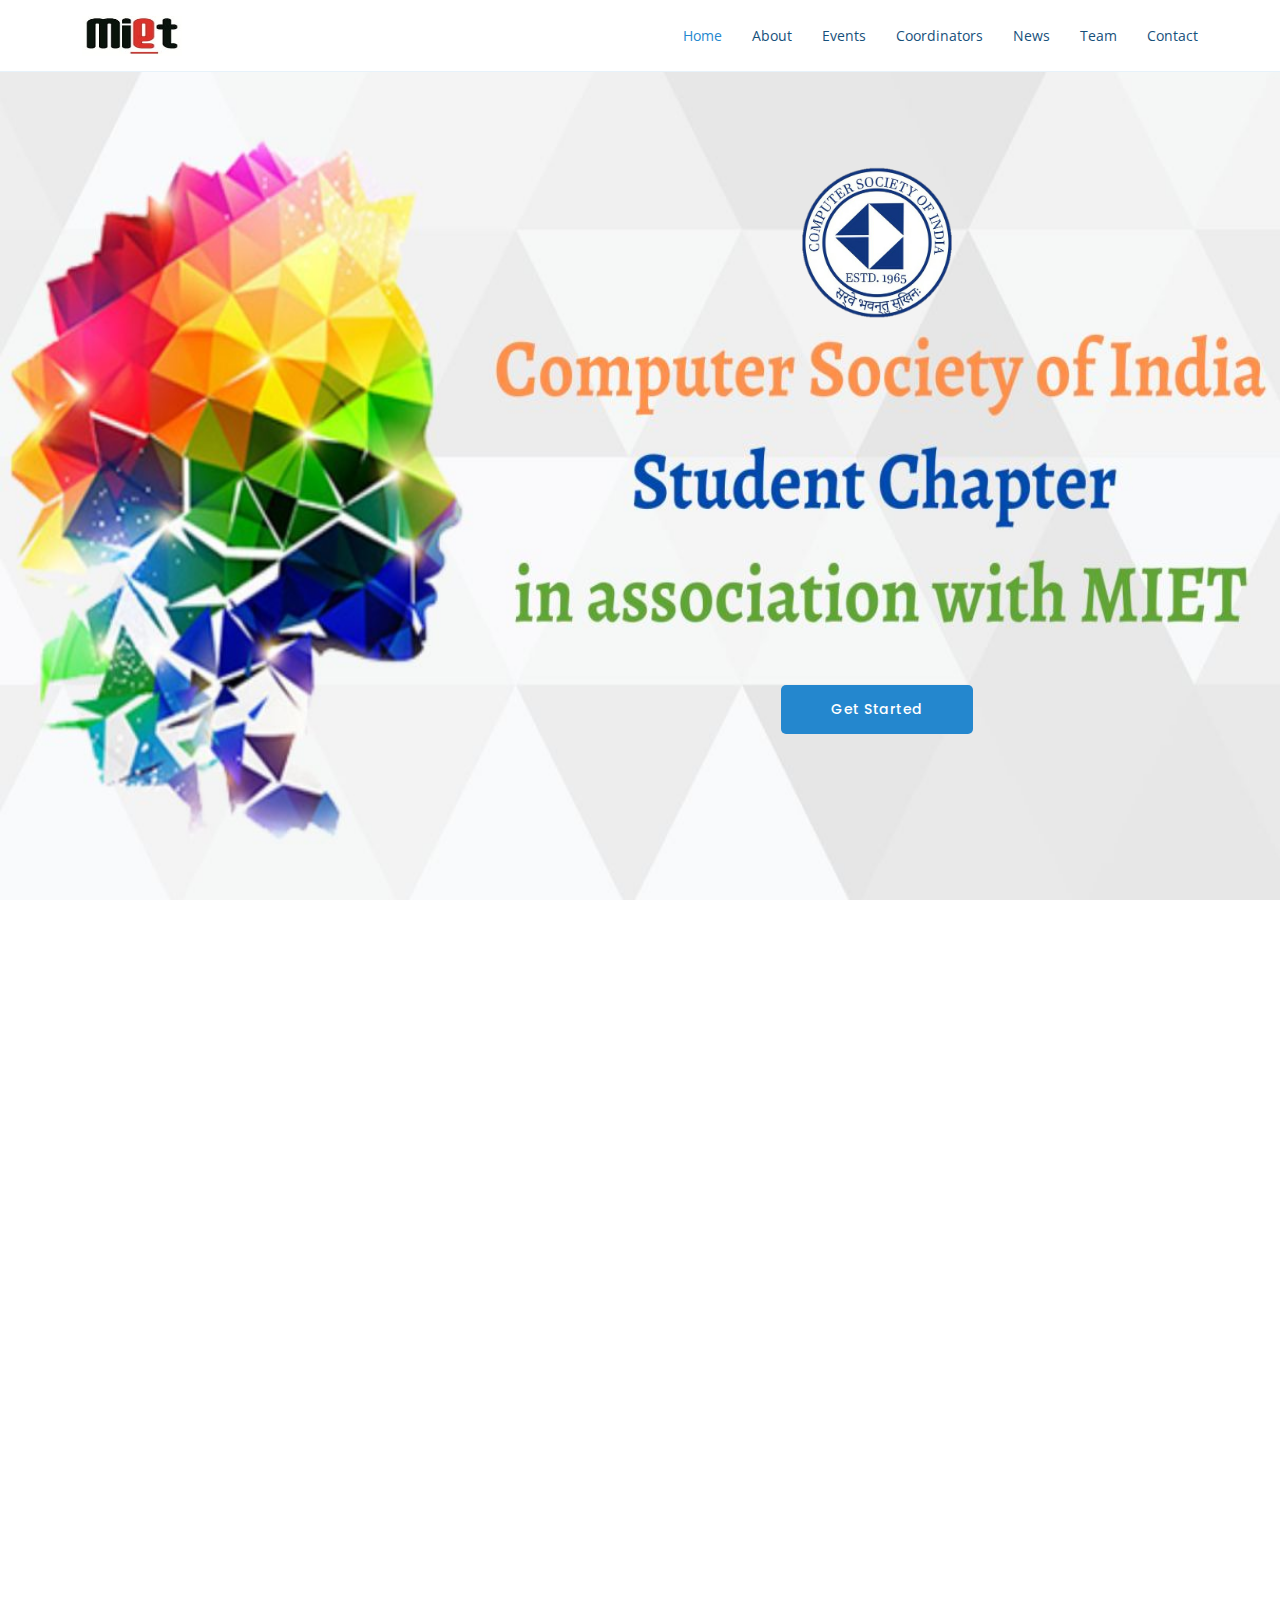
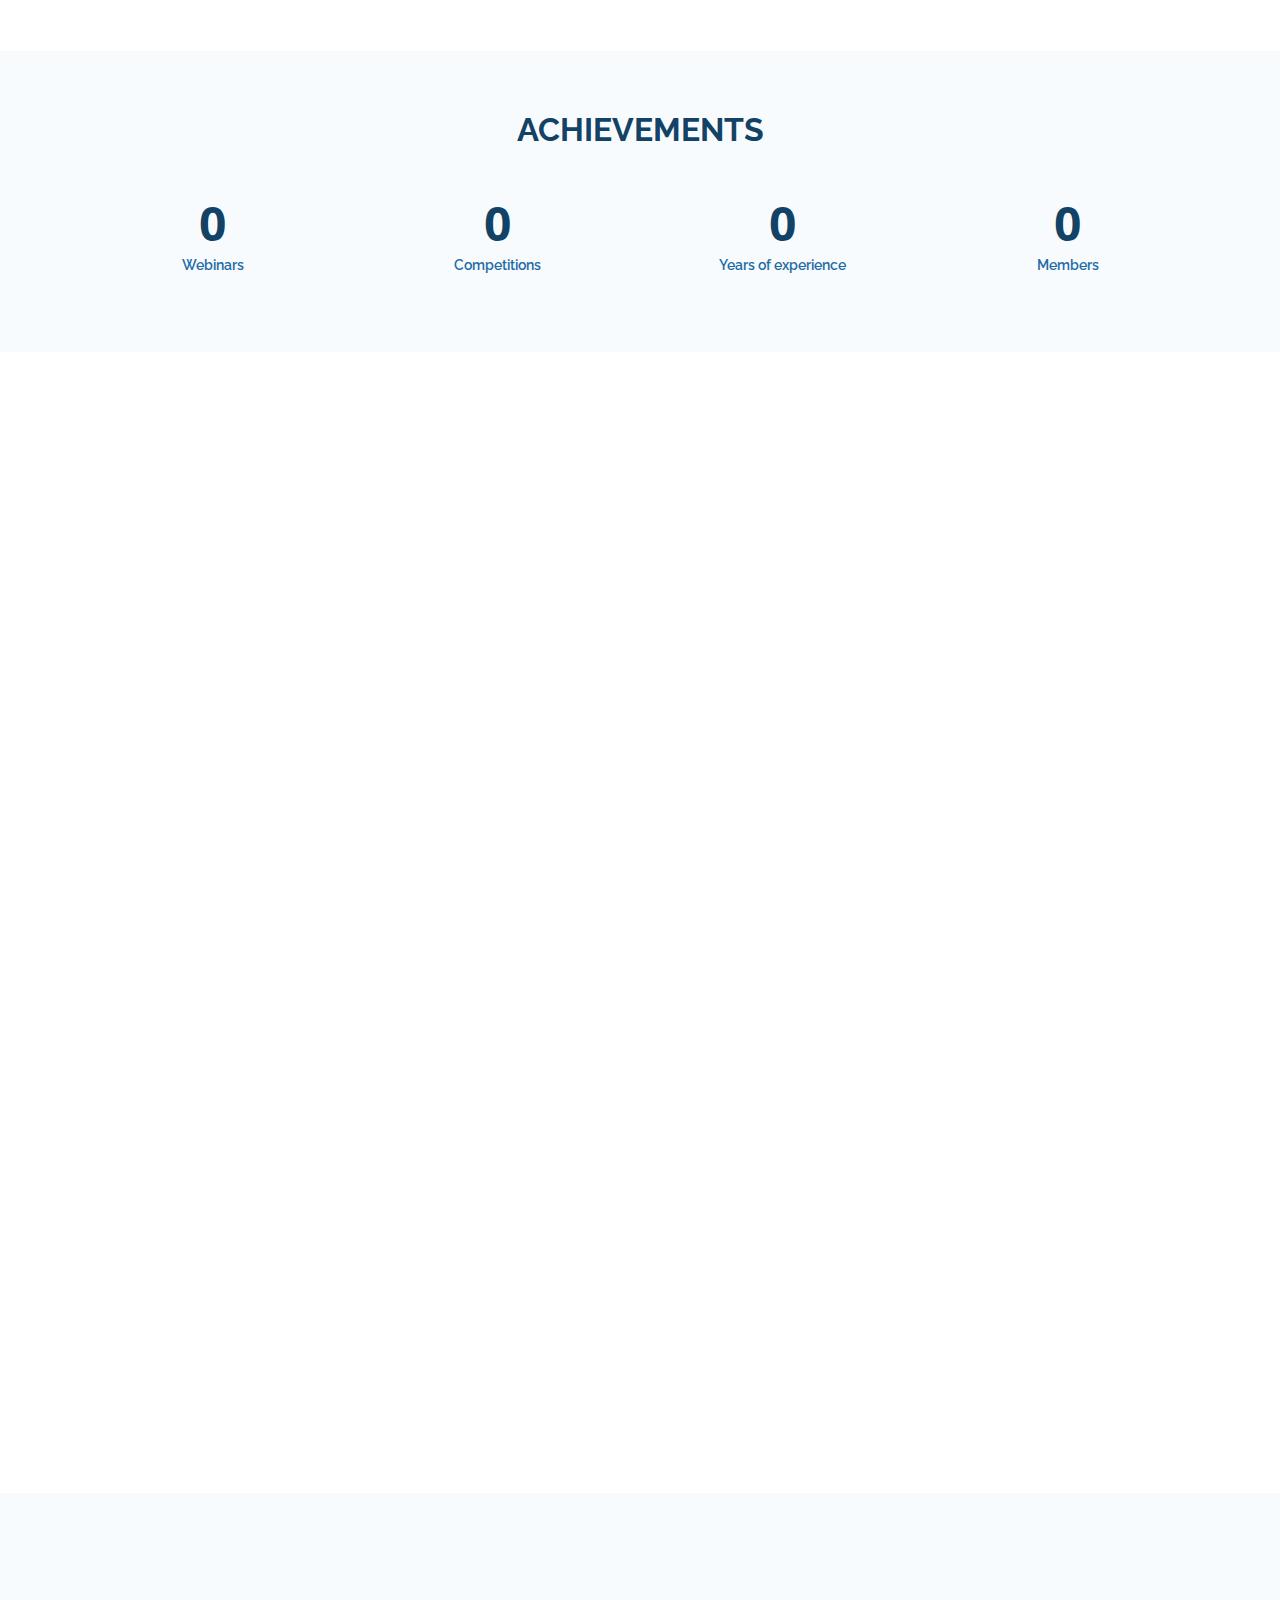
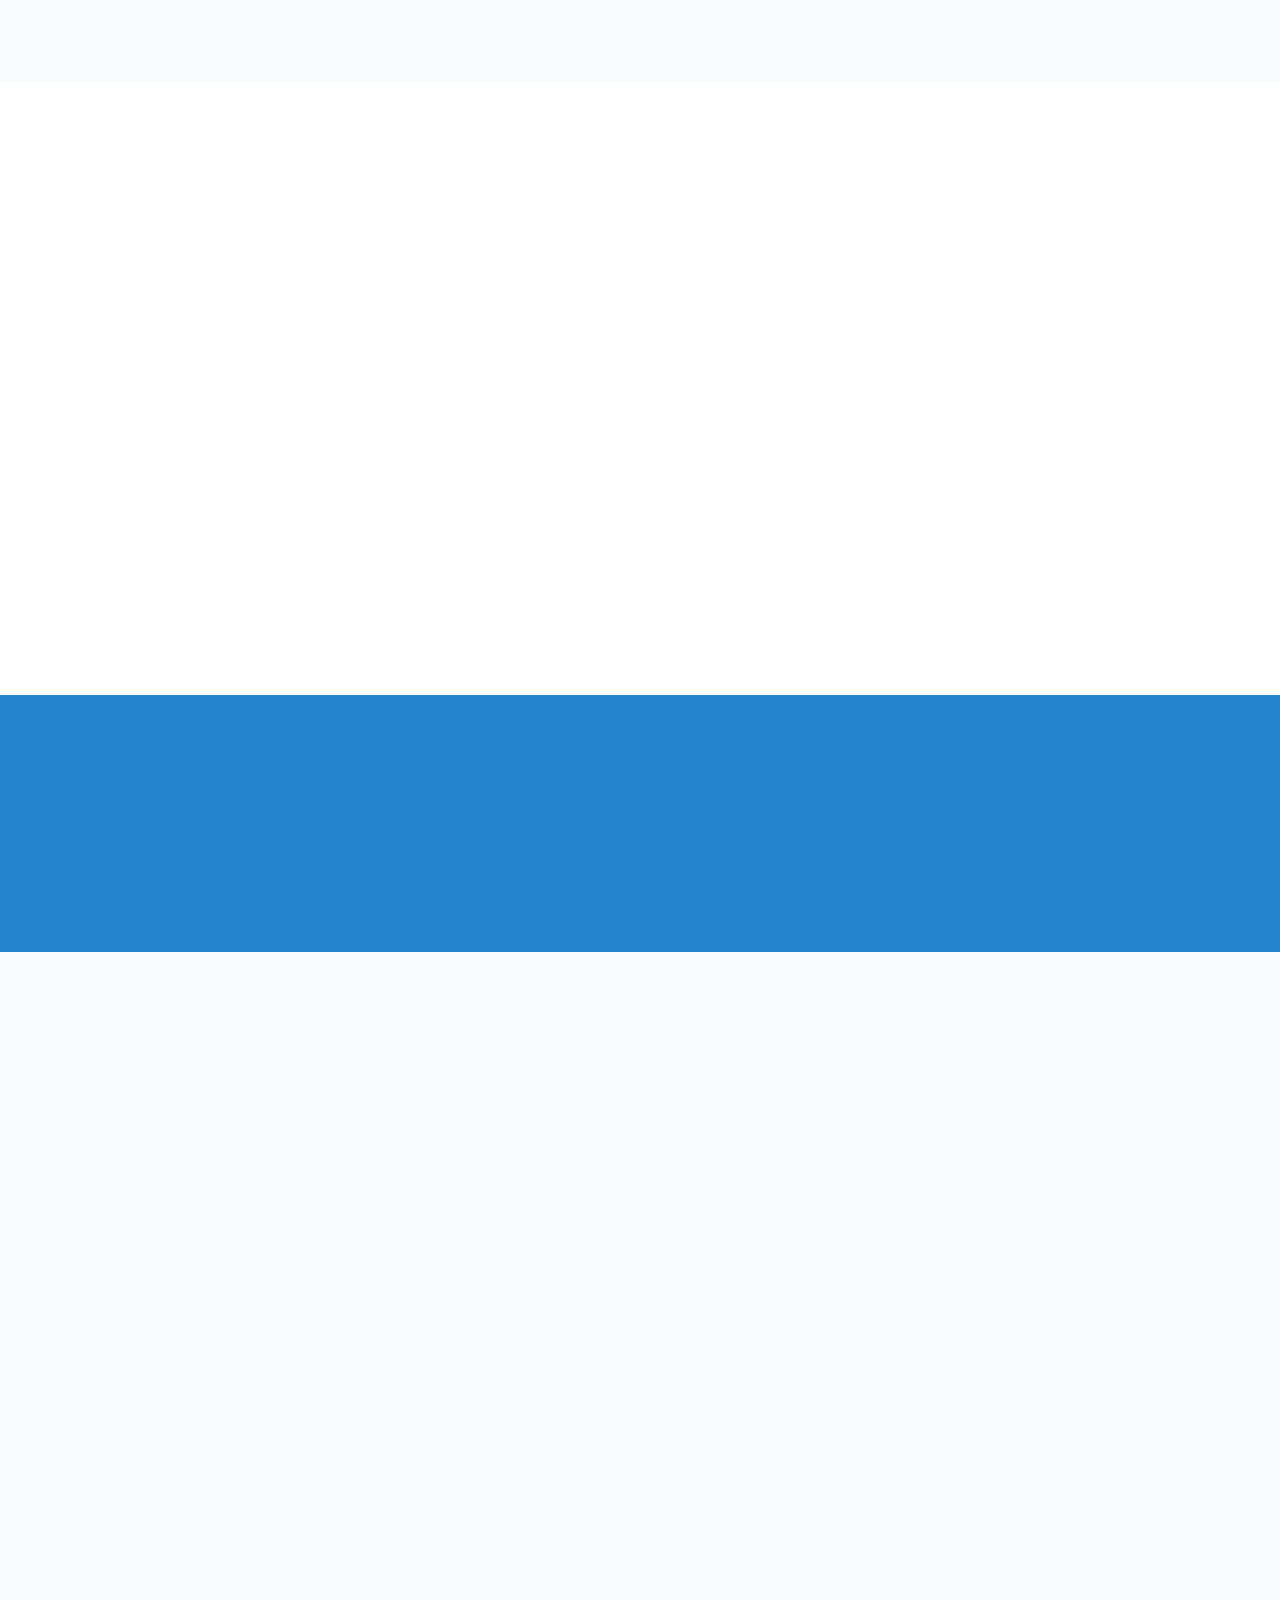
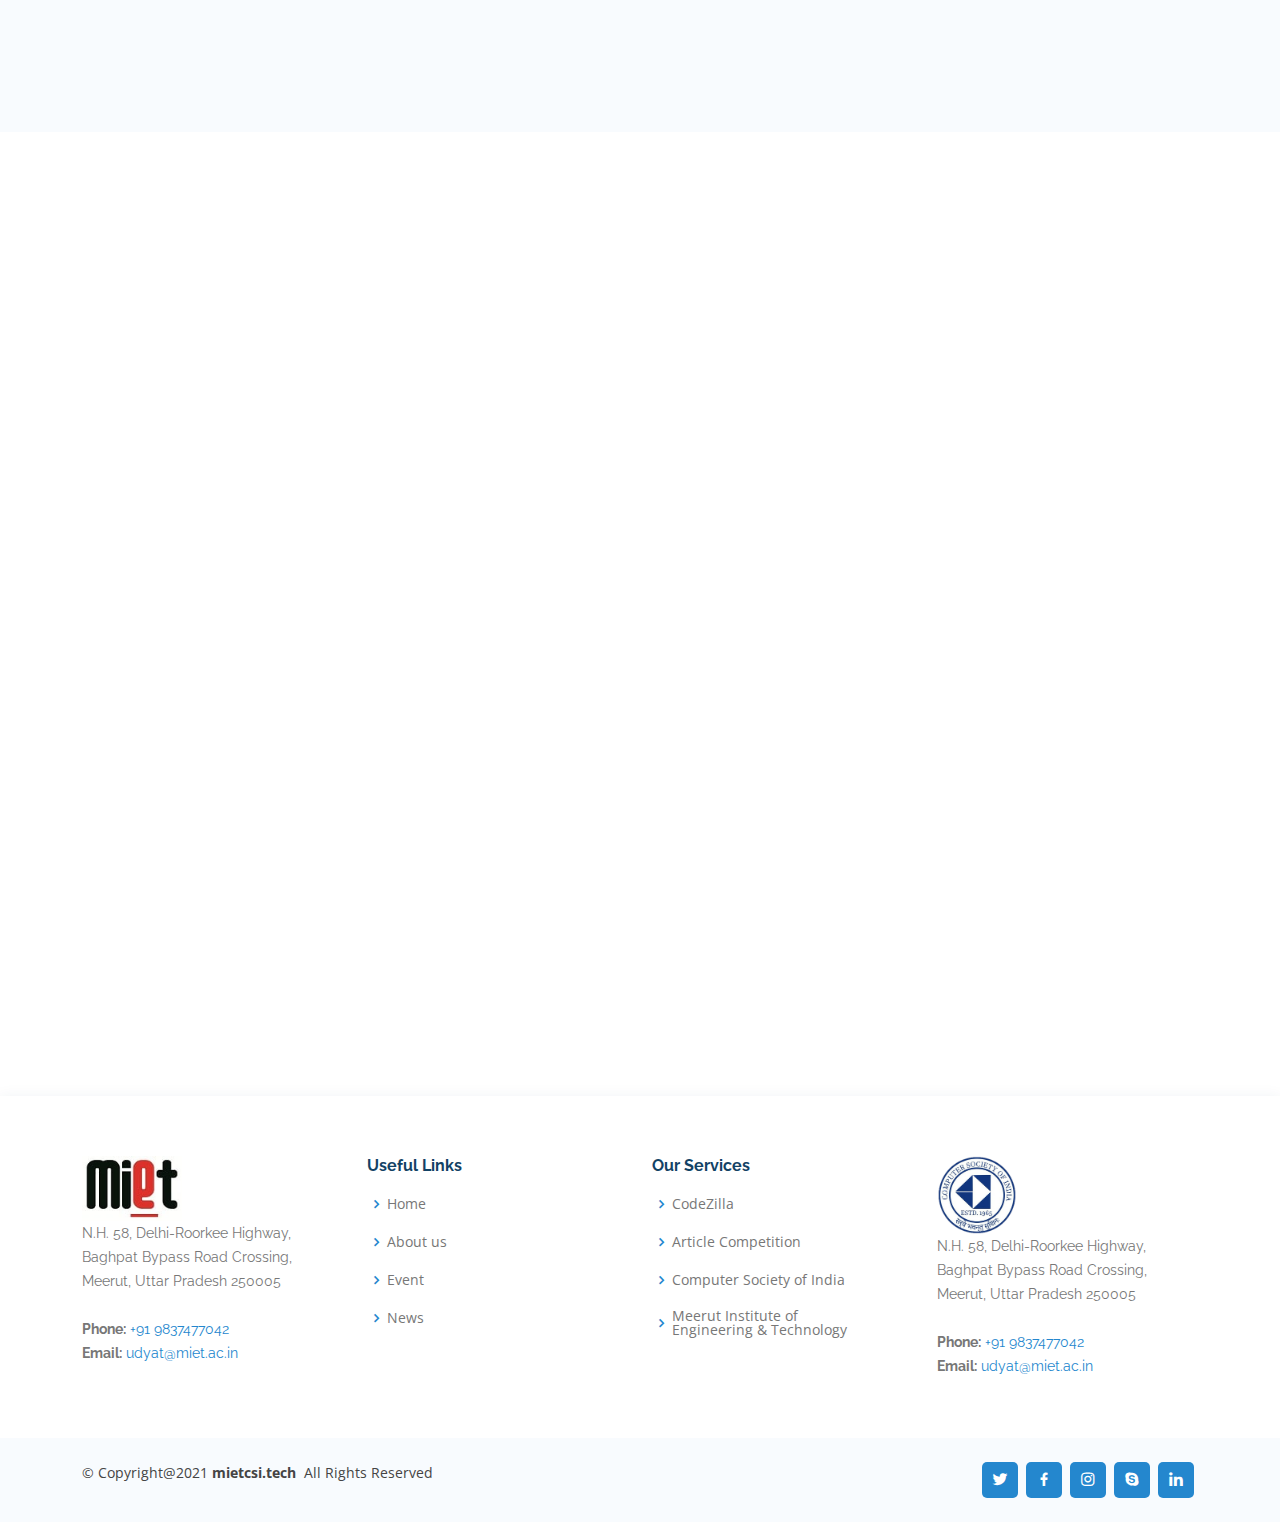
<file: index.html>
<!DOCTYPE html>
<html lang="en">

<head>
  <meta charset="utf-8">
  <meta content="width=device-width, initial-scale=1.0" name="viewport">

  <title>MIET CSI</title>
  <meta content="" name="description">
  <meta content="" name="keywords">

  <!-- Favicons -->
  <link href="assets/img/miet_logo.jpg" rel="icon">
  <link href="assets/img/apple-touch-icon.png" rel="apple-touch-icon">

  <!-- Google Fonts -->
  <link
    href="https://fonts.googleapis.com/css?family=Open+Sans:300,300i,400,400i,600,600i,700,700i|Raleway:300,300i,400,400i,500,500i,600,600i,700,700i|Poppins:300,300i,400,400i,500,500i,600,600i,700,700i"
    rel="stylesheet">

  <!-- Vendor CSS Files -->
  <link href="assets/vendor/aos/aos.css" rel="stylesheet">
  <link href="assets/vendor/bootstrap/css/bootstrap.min.css" rel="stylesheet">
  <link href="assets/vendor/bootstrap-icons/bootstrap-icons.css" rel="stylesheet">
  <link href="assets/vendor/boxicons/css/boxicons.min.css" rel="stylesheet">
  <link href="assets/vendor/glightbox/css/glightbox.min.css" rel="stylesheet">
  <link href="assets/vendor/remixicon/remixicon.css" rel="stylesheet">
  <link href="assets/vendor/swiper/swiper-bundle.min.css" rel="stylesheet">

  <!-- Template Main CSS File -->
  <link href="assets/css/style.css" rel="stylesheet">

  <!-- =======================================================
  * Template Name: OnePage - v4.3.0
  * Template URL: https://bootstrapmade.com/onepage-multipurpose-bootstrap-template/
  * Author: BootstrapMade.com
  * License: https://bootstrapmade.com/license/
  ======================================================== -->
</head>

<body>

  <!-- ======= Header ======= -->
  <header id="header" class="fixed-top">
    <div class="container d-flex align-items-center justify-content-between">

      <!--h1 class="logo"><a href="index.html">OnePage</a></h1-->
      <!-- Uncomment below if you prefer to use an image logo -->
      <a href="index.html" class="logo"><img src="assets/img/miet_logo.jpg" alt="" style="width:100px;"
          class="img-fluid"></a>

      <nav id="navbar" class="navbar">
        <ul>
          <li><a class="nav-link scrollto active" href="#hero">Home</a></li>
          <li><a class="nav-link scrollto" href="#about">About</a></li>
          <li><a class="nav-link scrollto" href="#Events">Events</a></li>
          <li><a class="nav-link scrollto o" href="#testimonials">Coordinators</a></li>
          <li><a class="nav-link scrollto" href="#cta">News</a></li>
          <li><a class="nav-link scrollto" href="#team">Team</a></li>
          <!--li class="dropdown"><a href="#"><span>Drop Down</span> <i class="bi bi-chevron-down"></i></a>
            <ul>
              <li><a href="#">Drop Down 1</a></li>
              <li class="dropdown"><a href="#"><span>Deep Drop Down</span> <i class="bi bi-chevron-right"></i></a>
                <ul>
                  <li><a href="#">Deep Drop Down 1</a></li>
                  <li><a href="#">Deep Drop Down 2</a></li>
                  <li><a href="#">Deep Drop Down 3</a></li>
                  <li><a href="#">Deep Drop Down 4</a></li>
                  <li><a href="#">Deep Drop Down 5</a></li>
                </ul>
              </li>
              <li><a href="#">Drop Down 2</a></li>
              <li><a href="#">Drop Down 3</a></li>
              <li><a href="#">Drop Down 4</a></li>
            </ul>
          </li-->
          <li><a class="nav-link scrollto" href="#contact">Contact</a></li>
          <!--li><a class="getstarted scrollto" href="#about">Get Started</a></li-->
        </ul>
        <i class="bi bi-list mobile-nav-toggle"></i>
      </nav><!-- .navbar -->

    </div>
  </header><!-- End Header -->

  <!-- ======= Hero Section ======= -->
  <section id="hero" class="d-flex align-items-center">
    <div class="container position-relative" data-aos="fade-up" data-aos-delay="100"
      style="padding-top:1.5rem;margin-left:37%;">
      <div class="row justify-content-center">
        <div class="col-xl-7 col-lg-9 text-center">
          <img id="banner-img" src="assets/img/csi.png" class="img-fluid" alt="">
          <br><br><br><br><br><br><br><br><br><br><br><br><br><br><br>
          <!--h1>Computer Society of India<br> in Assocation with MIET</h1>
          <h2>Innovation is Our Tradition ...</h2-->
        </div>
      </div>
      <div class="text-center">
        <a href="#about" class="btn-get-started scrollto">Get Started</a><br><br>
      </div>

      <!--div class="row icon-boxes">
        <div class="col-md-6 col-lg-3 d-flex align-items-stretch mb-5 mb-lg-0" data-aos="zoom-in" data-aos-delay="200">
          <div class="icon-box">
            <div class="icon"><i class="ri-stack-line"></i></div>
            <h4 class="title"><a href="">Lorem Ipsum</a></h4>
            <p class="description">Voluptatum deleniti atque corrupti quos dolores et quas molestias excepturi</p>
          </div>
        </div>

        <div class="col-md-6 col-lg-3 d-flex align-items-stretch mb-5 mb-lg-0" data-aos="zoom-in" data-aos-delay="300">
          <div class="icon-box">
            <div class="icon"><i class="ri-palette-line"></i></div>
            <h4 class="title"><a href="">Sed ut perspiciatis</a></h4>
            <p class="description">Duis aute irure dolor in reprehenderit in voluptate velit esse cillum dolore</p>
          </div>
        </div>

        <div class="col-md-6 col-lg-3 d-flex align-items-stretch mb-5 mb-lg-0" data-aos="zoom-in" data-aos-delay="400">
          <div class="icon-box">
            <div class="icon"><i class="ri-command-line"></i></div>
            <h4 class="title"><a href="">Magni Dolores</a></h4>
            <p class="description">Excepteur sint occaecat cupidatat non proident, sunt in culpa qui officia</p>
          </div>
        </div>

        <div class="col-md-6 col-lg-3 d-flex align-items-stretch mb-5 mb-lg-0" data-aos="zoom-in" data-aos-delay="500">
          <div class="icon-box">
            <div class="icon"><i class="ri-fingerprint-line"></i></div>
            <h4 class="title"><a href="">Nemo Enim</a></h4>
            <p class="description">At vero eos et accusamus et iusto odio dignissimos ducimus qui blanditiis</p>
          </div>
        </div>

      </div-->
    </div>
  </section><!-- End Hero -->





  <main id="main">

    <!-- ======= About Section ======= -->
    <section id="about" class="about">
      <div class="container" data-aos="fade-up">

        <div class="section-title">
          <h2>About Us</h2>
          <!--p>Magnam dolores commodi suscipit. Necessitatibus eius consequatur ex aliquid fuga eum quidem. </p-->
        </div>

        <!--div class="row content">
          <div class="col-lg-6">
            <p>
              Lorem ipsum dolor sit amet, consectetur adipiscing elit, sed do eiusmod tempor incididunt ut labore et dolore
              magna aliqua.
            </p>
            <ul>
              <li><i class="ri-check-double-line"></i> Ullamco laboris nisi ut aliquip ex ea commodo consequat</li>
              <li><i class="ri-check-double-line"></i> Duis aute irure dolor in reprehenderit in voluptate velit</li>
              <li><i class="ri-check-double-line"></i> Ullamco laboris nisi ut aliquip ex ea commodo consequat</li>
            </ul>
          </div>
          <div class="col-lg-6 pt-4 pt-lg-0">
            <p>
              Ullamco laboris nisi ut aliquip ex ea commodo consequat. Duis aute irure dolor in reprehenderit in voluptate
              velit esse cillum dolore eu fugiat nulla pariatur. Excepteur sint occaecat cupidatat non proident, sunt in
              culpa qui officia deserunt mollit anim id est laborum.
            </p>
            <a href="#" class="btn-learn-more">Learn More</a>
          </div>
        </div-->

        <div class="container" data-aos="fade-up">

          <div class="row">

            <div class="col-lg-6 align-self-baseline" data-aos="fade-right" data-aos-delay="100">
              <img src="assets/img/miet.jpg" class="img-fluid" alt="">
            </div>

            <div class="col-lg-6 pt-3 pt-lg-0 content" data-aos="fade-left" data-aos-delay="100">
              <h3><u>Meerut Institute of Engineering and Technology</u></h3>
              <p style="text-align:justify; font-size:1.2rem;">
                MIET, located in the National Capital Region, is one of the oldest self-financed Engineering
                Institutions in Uttar Pradesh
                and also one of the best Skill Enhancement Training centers. MIET is declared a STAR PERFORMER
                (an Academic Excellence Award by UPTU). Like a true leader, it has taken several initiatives in the
                field of technical
                education that are being followed by other Institutions across the state now. MIET has an intensive
                academic environment
                aimed at bringing out the best out of the students. It lays claim to the finest faculty in the region,
                offers the best
                laboratory infrastructure, excellent hostels, mess facilities and promotes several extra- curricular
                activities. It also
                has a well stocked library in the state with over 96,000 volumes and subscribes to a number of National
                and International
                journals.
              </p>
            </div>

          </div>

        </div>

      </div>
    </section><!-- End About Section -->

    <!-- ======= Counts Section ======= -->
    <section id="counts" class="counts section-bg">
      <div class="container">
        <div class="section-title">
          <h2>Achievements</h2>
          <!--p>Magnam dolores commodi suscipit. Necessitatibus eius consequatur ex aliquid fuga eum quidem. </p-->
        </div>

        <div class="row justify-content-end">

          <div class="col-lg-3 col-md-5 col-6 d-md-flex align-items-md-stretch">
            <div class="count-box">
              <span data-purecounter-start="0" data-purecounter-end="4" data-purecounter-duration="2"
                class="purecounter"></span>
              <p>Webinars</p>
            </div>
          </div>

          <div class="col-lg-3 col-md-5 col-6 d-md-flex align-items-md-stretch">
            <div class="count-box">
              <span data-purecounter-start="0" data-purecounter-end="2" data-purecounter-duration="2"
                class="purecounter"></span>
              <p>Competitions</p>
            </div>
          </div>

          <div class="col-lg-3 col-md-5 col-6 d-md-flex align-items-md-stretch">
            <div class="count-box">
              <span data-purecounter-start="0" data-purecounter-end="1" data-purecounter-duration="2"
                class="purecounter"></span>
              <p>Years of experience</p>
            </div>
          </div>

          <div class="col-lg-3 col-md-5 col-6 d-md-flex align-items-md-stretch">
            <div class="count-box">
              <span data-purecounter-start="0" data-purecounter-end="90" data-purecounter-duration="2"
                class="purecounter"></span>
              <p>Members</p>
            </div>
          </div>

        </div>

      </div>
    </section><!-- End Counts Section -->

    <!-- ======= About Video Section ======= -->
    <section id="Events" class="about-video">
      <div class="container" data-aos="fade-up">

        <div class="section-title">
          <h2>Events</h2>
          <!--p>Magnam dolores commodi suscipit. Necessitatibus eius consequatur ex aliquid fuga eum quidem. </p-->
        </div>
        <div class="container" data-aos="fade-up">
          <!--  CodeZilla -->
          <div class="row">
            <div class="col-lg-6 align-self-baseline" data-aos="fade-right" data-aos-delay="100">
              <a href="codezilla.html"><img src="assets/img/codezilla-banner.png" class="img-fluid"
                  style="height:25rem; width:40rem;	" alt=""></a>
            </div>
            <div class="col-lg-6 pt-3 pt-lg-0 content" data-aos="fade-left" data-aos-delay="100">
              <h3><u><a href="codezilla.html">CODEZILLA</a></u></h3>
              <p style="text-align:justify; font-size:1.2rem;">
                One of the felicitous and most promising coding event to level up your coding skills that is organized
                by the Udyat MIET is brought to you on date 21 September 2021. In this event, Individual participations
                are allowed. Three questions having elevating levels easy, medium and hard respectively are
                presented to enhance the potential and problem solving ability of the coders. Along with a rich
                experience of coding platform and rise in the potential of problem solving ability, all the
                participants are rewarded with participation certificate and the top performers are
                awarded with special internships. Duration of the competition is 90 minutes to define the best of
                capability of the coder.
              </p>
            </div>
          </div>
          <br>
          <hr><br>
          <!--  Article Competition -->

          <div class="row">
            <div class="col-lg-6 pt-3 pt-lg-0 content" data-aos="fade-right" data-aos-delay="100">
              <h3><u>NATIONAL LEVEL ARTICLE COMPETITION</u></h3>
              <p style="text-align:justify; font-size:1.2rem;">
                National level article competition on advances in computer science, computational intelligence,
                electronics and communication is a brilliant opportunity to showcase the creativity and presentation
                styles.The participants whose articles got selected are given the duration of 10 minutes to present it
                in front of the panel members.Judgement criteria is purely based on originality and creativity (40%)
                ,relevance to real world(30%),presentation(30%) .Participants are rewarded with National Level
                Certificate and Cash prizes are awarded to the top three winners.
              </p><br>
            </div>

            <div class="col-lg-6 align-self-baseline" data-aos="fade-left" data-aos-delay="100">
              <img src="assets/img/miet.jpg" class="img-fluid" style="height:25rem; width:40rem;" alt="">
            </div>

          </div>

        </div>

      </div>
    </section><!-- End About Video Section -->

    <!-- ======= Clients Section ======= -->
    <section id="clients" class="clients section-bg">
      <div class="container">

        <div class="row">

          <div class="col-lg-2 col-lg-3 col-6 d-flex align-items-center justify-content-center" data-aos="zoom-in">
            <img src="assets/img/clients/client-1.jpg" style="height:10rem;" class="img-fluid" alt="">
          </div>

          <div class="col-lg-2 col-lg-3 col-6 d-flex align-items-center justify-content-center" data-aos="zoom-in">
            <img src="assets/img/clients/client-2.png" style="height:10rem;" class="img-fluid" alt="">
          </div>

          <div class="col-lg-2 col-lg-3 col-6 d-flex align-items-center justify-content-center" data-aos="zoom-in">
            <img src="assets/img/clients/client-3.png" style="height:10rem;" class="img-fluid" alt="">
          </div>

          <div class="col-lg-2 col-lg-3 col-6 d-flex align-items-center justify-content-center" data-aos="zoom-in">
            <img src="assets/img/clients/client-4.png" style="height:10rem;" class="img-fluid" alt="">
          </div>

          <!--div class="col-lg-2 col-md-4 col-6 d-flex align-items-center justify-content-center" data-aos="zoom-in">
            <img src="assets/img/clients/client-5.png" class="img-fluid" alt="">
          </div>

          <div class="col-lg-2 col-md-4 col-6 d-flex align-items-center justify-content-center" data-aos="zoom-in">
            <img src="assets/img/clients/client-6.png" class="img-fluid" alt="">
          </div-->

        </div>

      </div>
    </section><!-- End Clients Section -->

    <!-- ======= Testimonials Section ======= -->
    <section id="testimonials" class="testimonials">
      <div class="container" data-aos="fade-up">

        <div class="section-title">
          <h2>Society Lead</h2>
          <!--p>Magnam dolores commodi suscipit. Necessitatibus eius consequatur ex aliquid fuga eum quidem. Sit sint consectetur velit. Quisquam quos quisquam cupiditate. Et nemo qui impedit suscipit alias ea. Quia fugiat sit in iste officiis commodi quidem hic quas.</p-->
        </div>

        <div class="testimonials-slider swiper-container" data-aos="fade-up" data-aos-delay="100">
          <div class="swiper-wrapper">

            <div class="swiper-slide">
              <div class="testimonial-item">
                <p>
                  <i class="bx bxs-quote-alt-left quote-icon-left"></i>
                  Some Text Here.
                  <i class="bx bxs-quote-alt-right quote-icon-right"></i>
                </p>
                <img src="assets/img/testimonials/mukesh.jpg" class="testimonial-img" alt="">
                <h3>Dr. Mukesh Rawat</h3>
                <h4>Professor</h4>
              </div>
            </div><!-- End testimonial item -->

            <div class="swiper-slide">
              <div class="testimonial-item">
                <p>
                  <i class="bx bxs-quote-alt-left quote-icon-left"></i>
                  Some Text Here.
                  <i class="bx bxs-quote-alt-right quote-icon-right"></i>
                </p>
                <img src="assets/img/testimonials/swati.jpeg" class="testimonial-img" alt="">
                <h3>Dr. Swati Sharma</h3>
                <h4>HOD(IT)</h4>
              </div>
            </div><!-- End testimonial item -->

            <div class="swiper-slide">
              <div class="testimonial-item">
                <p>
                  <i class="bx bxs-quote-alt-left quote-icon-left"></i>
                  Some Text Here.
                  <i class="bx bxs-quote-alt-right quote-icon-right"></i>
                </p>
                <img src="assets/img/testimonials/gaurav.jpg" class="testimonial-img" alt="">
                <h3>Dr. Gaurav Goel</h3>
                <h4>Associate Dean, MIET</h4>
              </div>
            </div><!-- End testimonial item -->

            <!--div class="swiper-slide">
              <div class="testimonial-item">
                <p>
                  <i class="bx bxs-quote-alt-left quote-icon-left"></i>
                  Fugiat enim eram quae cillum dolore dolor amet nulla culpa multos export minim fugiat minim velit minim dolor enim duis veniam ipsum anim magna sunt elit fore quem dolore labore illum veniam.
                  <i class="bx bxs-quote-alt-right quote-icon-right"></i>
                </p>
                <img src="assets/img/testimonials/testimonials-4.jpg" class="testimonial-img" alt="">
                <h3>Matt Brandon</h3>
                <h4>Freelancer</h4>
              </div>
            </div-->
            <!-- End testimonial item -->

            <!--div class="swiper-slide">
              <div class="testimonial-item">
                <p>
                  <i class="bx bxs-quote-alt-left quote-icon-left"></i>
                  Quis quorum aliqua sint quem legam fore sunt eram irure aliqua veniam tempor noster veniam enim culpa labore duis sunt culpa nulla illum cillum fugiat legam esse veniam culpa fore nisi cillum quid.
                  <i class="bx bxs-quote-alt-right quote-icon-right"></i>
                </p>
                <img src="assets/img/testimonials/testimonials-5.jpg" class="testimonial-img" alt="">
                <h3>John Larson</h3>
                <h4>Entrepreneur</h4>
              </div>
            </div-->
            <!-- End testimonial item -->

          </div>
          <div class="swiper-pagination"></div>
        </div>

      </div>
    </section><!-- End Testimonials Section -->

    <!-- ======= Services Section ======= -->
    <!--section id="services" class="services section-bg">
      <div class="container" data-aos="fade-up">

        <div class="section-title">
          <h2>Sevices</h2>
          <p>Magnam dolores commodi suscipit. Necessitatibus eius consequatur ex aliquid fuga eum quidem. Sit sint consectetur velit. Quisquam quos quisquam cupiditate. Et nemo qui impedit suscipit alias ea. Quia fugiat sit in iste officiis commodi quidem hic quas.</p>
        </div>

        <div class="row">
          <div class="col-lg-4 col-md-6 d-flex align-items-stretch" data-aos="zoom-in" data-aos-delay="100">
            <div class="icon-box iconbox-blue">
              <div class="icon">
                <svg width="100" height="100" viewBox="0 0 600 600" xmlns="http://www.w3.org/2000/svg">
                  <path stroke="none" stroke-width="0" fill="#f5f5f5" d="M300,521.0016835830174C376.1290562159157,517.8887921683347,466.0731472004068,529.7835943286574,510.70327084640275,468.03025145048787C554.3714126377745,407.6079735673963,508.03601936045806,328.9844924480964,491.2728898941984,256.3432110539036C474.5976632858925,184.082847569629,479.9380746630129,96.60480741107993,416.23090153303,58.64404602377083C348.86323505073057,18.502131276798302,261.93793281208167,40.57373210992963,193.5410806939664,78.93577620505333C130.42746243093433,114.334589627462,98.30271207620316,179.96522072025542,76.75703585869454,249.04625023123273C51.97151888228291,328.5150500222984,13.704378332031375,421.85034740162234,66.52175969318436,486.19268352777647C119.04800174914682,550.1803526380478,217.28368757567262,524.383925680826,300,521.0016835830174"></path>
                </svg>
                <i class="bx bxl-dribbble"></i>
              </div>
              <h4><a href="">Lorem Ipsum</a></h4>
              <p>Voluptatum deleniti atque corrupti quos dolores et quas molestias excepturi</p>
            </div>
          </div>

          <div class="col-lg-4 col-md-6 d-flex align-items-stretch mt-4 mt-md-0" data-aos="zoom-in" data-aos-delay="200">
            <div class="icon-box iconbox-orange ">
              <div class="icon">
                <svg width="100" height="100" viewBox="0 0 600 600" xmlns="http://www.w3.org/2000/svg">
                  <path stroke="none" stroke-width="0" fill="#f5f5f5" d="M300,582.0697525312426C382.5290701553225,586.8405444964366,449.9789794690241,525.3245884688669,502.5850820975895,461.55621195738473C556.606425686781,396.0723002908107,615.8543463187945,314.28637112970534,586.6730223649479,234.56875336149918C558.9533121215079,158.8439757836574,454.9685369536778,164.00468322053177,381.49747125262974,130.76875717737553C312.15926192815925,99.40240125094834,248.97055460311594,18.661163978235184,179.8680185752513,50.54337015887873C110.5421016452524,82.52863877960104,119.82277516462835,180.83849132639028,109.12597500060166,256.43424936330496C100.08760227029461,320.3096726198365,92.17705696193138,384.0621239912766,124.79988738764834,439.7174275375508C164.83382741302287,508.01625554203684,220.96474134820875,577.5009287672846,300,582.0697525312426"></path>
                </svg>
                <i class="bx bx-file"></i>
              </div>
              <h4><a href="">Sed Perspiciatis</a></h4>
              <p>Duis aute irure dolor in reprehenderit in voluptate velit esse cillum dolore</p>
            </div>
          </div>

          <div class="col-lg-4 col-md-6 d-flex align-items-stretch mt-4 mt-lg-0" data-aos="zoom-in" data-aos-delay="300">
            <div class="icon-box iconbox-pink">
              <div class="icon">
                <svg width="100" height="100" viewBox="0 0 600 600" xmlns="http://www.w3.org/2000/svg">
                  <path stroke="none" stroke-width="0" fill="#f5f5f5" d="M300,541.5067337569781C382.14930387511276,545.0595476570109,479.8736841581634,548.3450877840088,526.4010558755058,480.5488172755941C571.5218469581645,414.80211281144784,517.5187510058486,332.0715597781072,496.52539010469104,255.14436215662573C477.37192572678356,184.95920475031193,473.57363656557914,105.61284051026155,413.0603344069578,65.22779650032875C343.27470386102294,18.654635553484475,251.2091493199835,5.337323636656869,175.0934190732945,40.62881213300186C97.87086631185822,76.43348514350839,51.98124368387456,156.15599469081315,36.44837278890362,239.84606092416172C21.716077023791087,319.22268207091537,43.775223500013084,401.1760424656574,96.891909868211,461.97329694683043C147.22146801428983,519.5804099606455,223.5754009179313,538.201503339737,300,541.5067337569781"></path>
                </svg>
                <i class="bx bx-tachometer"></i>
              </div>
              <h4><a href="">Magni Dolores</a></h4>
              <p>Excepteur sint occaecat cupidatat non proident, sunt in culpa qui officia</p>
            </div>
          </div>

          <div class="col-lg-4 col-md-6 d-flex align-items-stretch mt-4" data-aos="zoom-in" data-aos-delay="100">
            <div class="icon-box iconbox-yellow">
              <div class="icon">
                <svg width="100" height="100" viewBox="0 0 600 600" xmlns="http://www.w3.org/2000/svg">
                  <path stroke="none" stroke-width="0" fill="#f5f5f5" d="M300,503.46388370962813C374.79870501325706,506.71871716319447,464.8034551963731,527.1746412648533,510.4981551193396,467.86667711651364C555.9287308511215,408.9015244558933,512.6030010748507,327.5744911775523,490.211057578863,256.5855673507754C471.097692560561,195.9906835881958,447.69079081568157,138.11976852964426,395.19560036434837,102.3242989838813C329.3053358748298,57.3949838291264,248.02791733380457,8.279543830951368,175.87071277845988,42.242879143198664C103.41431057327972,76.34704239035025,93.79494320519305,170.9812938413882,81.28167332365135,250.07896920659033C70.17666984294237,320.27484674793965,64.84698225790005,396.69656628748305,111.28512138212992,450.4950937839243C156.20124167950087,502.5303643271138,231.32542653798444,500.4755392045468,300,503.46388370962813"></path>
                </svg>
                <i class="bx bx-layer"></i>
              </div>
              <h4><a href="">Nemo Enim</a></h4>
              <p>At vero eos et accusamus et iusto odio dignissimos ducimus qui blanditiis</p>
            </div>
          </div>

          <div class="col-lg-4 col-md-6 d-flex align-items-stretch mt-4" data-aos="zoom-in" data-aos-delay="200">
            <div class="icon-box iconbox-red">
              <div class="icon">
                <svg width="100" height="100" viewBox="0 0 600 600" xmlns="http://www.w3.org/2000/svg">
                  <path stroke="none" stroke-width="0" fill="#f5f5f5" d="M300,532.3542879108572C369.38199826031484,532.3153073249985,429.10787420159085,491.63046689027357,474.5244479745417,439.17860296908856C522.8885846962883,383.3225815378663,569.1668002868075,314.3205725914397,550.7432151929288,242.7694973846089C532.6665558377875,172.5657663291529,456.2379748765914,142.6223662098291,390.3689995646985,112.34683881706744C326.66090330228417,83.06452184765237,258.84405631176094,53.51806209861945,193.32584062364296,78.48882559362697C121.61183558270385,105.82097193414197,62.805066853699245,167.19869350419734,48.57481801355237,242.6138429142374C34.843463184063346,315.3850353017275,76.69343916112496,383.4422959591041,125.22947124332185,439.3748458443577C170.7312796277747,491.8107796887764,230.57421082200815,532.3932930995766,300,532.3542879108572"></path>
                </svg>
                <i class="bx bx-slideshow"></i>
              </div>
              <h4><a href="">Dele Cardo</a></h4>
              <p>Quis consequatur saepe eligendi voluptatem consequatur dolor consequuntur</p>
            </div>
          </div>

          <div class="col-lg-4 col-md-6 d-flex align-items-stretch mt-4" data-aos="zoom-in" data-aos-delay="300">
            <div class="icon-box iconbox-teal">
              <div class="icon">
                <svg width="100" height="100" viewBox="0 0 600 600" xmlns="http://www.w3.org/2000/svg">
                  <path stroke="none" stroke-width="0" fill="#f5f5f5" d="M300,566.797414625762C385.7384707136149,576.1784315230908,478.7894351017131,552.8928747891023,531.9192734346935,484.94944893311C584.6109503024035,417.5663521118492,582.489472248146,322.67544863468447,553.9536738515405,242.03673114598146C529.1557734026468,171.96086150256528,465.24506316201064,127.66468636344209,395.9583748389544,100.7403814666027C334.2173773831606,76.7482773500951,269.4350130405921,84.62216499799875,207.1952322260088,107.2889140133804C132.92018162631612,134.33871894543012,41.79353780512637,160.00259165414826,22.644507872594943,236.69541883565114C3.319112789854554,314.0945973066697,72.72355303640163,379.243833228382,124.04198916343866,440.3218312028393C172.9286146004772,498.5055451809895,224.45579914871206,558.5317968840102,300,566.797414625762"></path>
                </svg>
                <i class="bx bx-arch"></i>
              </div>
              <h4><a href="">Divera Don</a></h4>
              <p>Modi nostrum vel laborum. Porro fugit error sit minus sapiente sit aspernatur</p>
            </div>
          </div>

        </div>

      </div>
    </section-->
    <!-- End Sevices Section -->

    <!-- ======= Cta Section ======= -->
    <section id="cta" class="cta">
      <div class="container" data-aos="zoom-in">
        <div class="text-center">
          <h3>HOTSHOTS AND HEADLINES</h3>
          <p> Coming Soon.... </p>
          <a class="cta-btn" href="#">View </a>
        </div>
      </div>
    </section><!-- End Cta Section -->

    <!-- ======= Portfolio Section ======= -->
    <!--section id="portfolio" class="portfolio">
      <div class="container" data-aos="fade-up">

        <div class="section-title">
          <h2>Portfolio</h2>
          <p>Magnam dolores commodi suscipit. Necessitatibus eius consequatur ex aliquid fuga eum quidem. Sit sint consectetur velit. Quisquam quos quisquam cupiditate. Et nemo qui impedit suscipit alias ea. Quia fugiat sit in iste officiis commodi quidem hic quas.</p>
        </div>

        <div class="row" data-aos="fade-up" data-aos-delay="150">
          <div class="col-lg-12 d-flex justify-content-center">
            <ul id="portfolio-flters">
              <li data-filter="*" class="filter-active">All</li>
              <li data-filter=".filter-app">App</li>
              <li data-filter=".filter-card">Card</li>
              <li data-filter=".filter-web">Web</li>
            </ul>
          </div>
        </div>

        <div class="row portfolio-container" data-aos="fade-up" data-aos-delay="300">

          <div class="col-lg-4 col-md-6 portfolio-item filter-app">
            <div class="portfolio-wrap">
              <img src="assets/img/portfolio/portfolio-1.jpg" class="img-fluid" alt="">
              <div class="portfolio-info">
                <h4>App 1</h4>
                <p>App</p>
                <div class="portfolio-links">
                  <a href="assets/img/portfolio/portfolio-1.jpg" data-gallery="portfolioGallery" class="portfolio-lightbox" title="App 1"><i class="bx bx-plus"></i></a>
                  <a href="portfolio-details.html" title="More Details"><i class="bx bx-link"></i></a>
                </div>
              </div>
            </div>
          </div>

          <div class="col-lg-4 col-md-6 portfolio-item filter-web">
            <div class="portfolio-wrap">
              <img src="assets/img/portfolio/portfolio-2.jpg" class="img-fluid" alt="">
              <div class="portfolio-info">
                <h4>Web 3</h4>
                <p>Web</p>
                <div class="portfolio-links">
                  <a href="assets/img/portfolio/portfolio-2.jpg" data-gallery="portfolioGallery" class="portfolio-lightbox" title="Web 3"><i class="bx bx-plus"></i></a>
                  <a href="portfolio-details.html" title="More Details"><i class="bx bx-link"></i></a>
                </div>
              </div>
            </div>
          </div>

          <div class="col-lg-4 col-md-6 portfolio-item filter-app">
            <div class="portfolio-wrap">
              <img src="assets/img/portfolio/portfolio-3.jpg" class="img-fluid" alt="">
              <div class="portfolio-info">
                <h4>App 2</h4>
                <p>App</p>
                <div class="portfolio-links">
                  <a href="assets/img/portfolio/portfolio-3.jpg" data-gallery="portfolioGallery" class="portfolio-lightbox" title="App 2"><i class="bx bx-plus"></i></a>
                  <a href="portfolio-details.html" title="More Details"><i class="bx bx-link"></i></a>
                </div>
              </div>
            </div>
          </div>

          <div class="col-lg-4 col-md-6 portfolio-item filter-card">
            <div class="portfolio-wrap">
              <img src="assets/img/portfolio/portfolio-4.jpg" class="img-fluid" alt="">
              <div class="portfolio-info">
                <h4>Card 2</h4>
                <p>Card</p>
                <div class="portfolio-links">
                  <a href="assets/img/portfolio/portfolio-4.jpg" data-gallery="portfolioGallery" class="portfolio-lightbox" title="Card 2"><i class="bx bx-plus"></i></a>
                  <a href="portfolio-details.html" title="More Details"><i class="bx bx-link"></i></a>
                </div>
              </div>
            </div>
          </div>

          <div class="col-lg-4 col-md-6 portfolio-item filter-web">
            <div class="portfolio-wrap">
              <img src="assets/img/portfolio/portfolio-5.jpg" class="img-fluid" alt="">
              <div class="portfolio-info">
                <h4>Web 2</h4>
                <p>Web</p>
                <div class="portfolio-links">
                  <a href="assets/img/portfolio/portfolio-5.jpg" data-gallery="portfolioGallery" class="portfolio-lightbox" title="Web 2"><i class="bx bx-plus"></i></a>
                  <a href="portfolio-details.html" title="More Details"><i class="bx bx-link"></i></a>
                </div>
              </div>
            </div>
          </div>

          <div class="col-lg-4 col-md-6 portfolio-item filter-app">
            <div class="portfolio-wrap">
              <img src="assets/img/portfolio/portfolio-6.jpg" class="img-fluid" alt="">
              <div class="portfolio-info">
                <h4>App 3</h4>
                <p>App</p>
                <div class="portfolio-links">
                  <a href="assets/img/portfolio/portfolio-6.jpg" data-gallery="portfolioGallery" class="portfolio-lightbox" title="App 3"><i class="bx bx-plus"></i></a>
                  <a href="portfolio-details.html" title="More Details"><i class="bx bx-link"></i></a>
                </div>
              </div>
            </div>
          </div>

          <div class="col-lg-4 col-md-6 portfolio-item filter-card">
            <div class="portfolio-wrap">
              <img src="assets/img/portfolio/portfolio-7.jpg" class="img-fluid" alt="">
              <div class="portfolio-info">
                <h4>Card 1</h4>
                <p>Card</p>
                <div class="portfolio-links">
                  <a href="assets/img/portfolio/portfolio-7.jpg" data-gallery="portfolioGallery" class="portfolio-lightbox" title="Card 1"><i class="bx bx-plus"></i></a>
                  <a href="portfolio-details.html" title="More Details"><i class="bx bx-link"></i></a>
                </div>
              </div>
            </div>
          </div>

          <div class="col-lg-4 col-md-6 portfolio-item filter-card">
            <div class="portfolio-wrap">
              <img src="assets/img/portfolio/portfolio-8.jpg" class="img-fluid" alt="">
              <div class="portfolio-info">
                <h4>Card 3</h4>
                <p>Card</p>
                <div class="portfolio-links">
                  <a href="assets/img/portfolio/portfolio-8.jpg" data-gallery="portfolioGallery" class="portfolio-lightbox" title="Card 3"><i class="bx bx-plus"></i></a>
                  <a href="portfolio-details.html" title="More Details"><i class="bx bx-link"></i></a>
                </div>
              </div>
            </div>
          </div>

          <div class="col-lg-4 col-md-6 portfolio-item filter-web">
            <div class="portfolio-wrap">
              <img src="assets/img/portfolio/portfolio-9.jpg" class="img-fluid" alt="">
              <div class="portfolio-info">
                <h4>Web 3</h4>
                <p>Web</p>
                <div class="portfolio-links">
                  <a href="assets/img/portfolio/portfolio-9.jpg" data-gallery="portfolioGallery" class="portfolio-lightbox" title="Web 3"><i class="bx bx-plus"></i></a>
                  <a href="portfolio-details.html" title="More Details"><i class="bx bx-link"></i></a>
                </div>
              </div>
            </div>
          </div>

        </div>

      </div>
    </section-->
    <!-- End Portfolio Section -->

    <!-- ======= Team Section ======= -->
    <section id="team" class="team section-bg">
      <div class="container" data-aos="fade-up">

        <div class="section-title">
          <h2>Team</h2>
          <!--p>Magnam dolores commodi suscipit. Necessitatibus eius consequatur ex aliquid fuga eum quidem. Sit sint consectetur velit. Quisquam quos quisquam cupiditate. Et nemo qui impedit suscipit alias ea. Quia fugiat sit in iste officiis commodi quidem hic quas.</p-->
        </div>

        <div class="row">

          <div class="col-lg-3 col-lg-4 d-flex align-items-stretch" data-aos="fade-up" data-aos-delay="100">
            <div class="member">
              <div class="member-img">
                <img src="assets/img/team/sam.jpeg" style="width:40rem; height:26rem;" class="img-fluid" alt="">
                <div class="social">
                  <a href="https://mobile.twitter.com/Samarpa08121659"><i class="bi bi-twitter"></i></a>
                  <a href="https://github.com/samarpan-jain"><i class="bi bi-github"></i></a>
                  <a href="https://www.linkedin.com/in/samarpan-jain-855a09193/"><i class="bi bi-linkedin"></i></a>
                </div>
              </div>
              <div class="member-info">
                <h4>Samarpan Jain</h4>
                <span>Full-Stack Developer</span>
              </div>
            </div>
          </div>

          <div class="col-lg-3 col-lg-4 d-flex align-items-stretch" data-aos="fade-up" data-aos-delay="200">
            <div class="member">
              <div class="member-img">
                <img src="assets/img/team/samarth.png" style="width:40rem; height:26rem;" class="img-fluid" alt="">
                <div class="social">
                  <a href="https://twitter.com/samarth_anand12"><i class="bi bi-twitter"></i></a>
                  <a href="https://github.com/samarthanand12"><i class="bi bi-github"></i></a>
                  <a href="https://www.linkedin.com/in/samarth-anand/"><i class="bi bi-linkedin"></i></a>
                </div>
              </div>
              <div class="member-info">
                <h4>Samarth Anand</h4>
                <span>Full-Stack Developer</span>
              </div>
            </div>
          </div>

          <div class="col-lg-3 col-lg-4 d-flex align-items-stretch" data-aos="fade-up" data-aos-delay="300">
            <div class="member">
              <div class="member-img">
                <img src="assets/img/team/sarthak.jpeg" style="width:40rem; height:26rem;" class="img-fluid" alt="">
                <div class="social">
                  <a href="https://twitter.com/sarthak__1999"><i class="bi bi-twitter"></i></a>
                  <a href="https://github.com/Sarthak-aggarwal-github"><i class="bi bi-github"></i></a>
                  <a href="https://www.linkedin.com/in/sarthakagg1999/"><i class="bi bi-linkedin"></i></a>
                </div>
              </div>
              <div class="member-info">
                <h4>Sarthak Aggarwal</h4>
                <span>Full-Stack Developer</span>
              </div>
            </div>
          </div>

          <!--div class="col-lg-3 col-md-6 d-flex align-items-stretch" data-aos="fade-up" data-aos-delay="400">
            <div class="member">
              <div class="member-img">
                <img src="assets/img/team/team-4.jpg" class="img-fluid" alt="">
                <div class="social">
                  <a href=""><i class="bi bi-twitter"></i></a>
                  <a href=""><i class="bi bi-facebook"></i></a>
                  <a href=""><i class="bi bi-instagram"></i></a>
                  <a href=""><i class="bi bi-linkedin"></i></a>
                </div>
              </div>
              <div class="member-info">
                <h4>Amanda Jepson</h4>
                <span>Accountant</span>
              </div>
            </div>
          </div-->

        </div>

      </div>
    </section><!-- End Team Section -->

    <!-- ======= Frequently Asked Questions Section ======= -->
    <!--section id="faq" class="faq section-bg">
      <div class="container" data-aos="fade-up">

        <div class="section-title">
          <h2>Frequently Asked Questions</h2>
          <p>Magnam dolores commodi suscipit. Necessitatibus eius consequatur ex aliquid fuga eum quidem. Sit sint consectetur velit. Quisquam quos quisquam cupiditate. Et nemo qui impedit suscipit alias ea. Quia fugiat sit in iste officiis commodi quidem hic quas.</p>
        </div>

        <div class="faq-list">
          <ul>
            <li data-aos="fade-up">
              <i class="bx bx-help-circle icon-help"></i> <a data-bs-toggle="collapse" class="collapse"
                data-bs-target="#faq-list-1">Non consectetur a erat nam at lectus urna duis? <i
                  class="bx bx-chevron-down icon-show"></i><i class="bx bx-chevron-up icon-close"></i></a>
              <div id="faq-list-1" class="collapse show" data-bs-parent=".faq-list">
                <p>
                  Feugiat pretium nibh ipsum consequat. Tempus iaculis urna id volutpat lacus laoreet non curabitur
                  gravida. Venenatis lectus magna fringilla urna porttitor rhoncus dolor purus non.
                </p>
              </div>
            </li>

            <li data-aos="fade-up" data-aos-delay="100">
              <i class="bx bx-help-circle icon-help"></i> <a data-bs-toggle="collapse" data-bs-target="#faq-list-2"
                class="collapsed">Feugiat scelerisque varius morbi enim nunc? <i
                  class="bx bx-chevron-down icon-show"></i><i class="bx bx-chevron-up icon-close"></i></a>
              <div id="faq-list-2" class="collapse" data-bs-parent=".faq-list">
                <p>
                  Dolor sit amet consectetur adipiscing elit pellentesque habitant morbi. Id interdum velit laoreet id
                  donec ultrices. Fringilla phasellus faucibus scelerisque eleifend donec pretium. Est pellentesque elit
                  ullamcorper dignissim. Mauris ultrices eros in cursus turpis massa tincidunt dui.
                </p>
              </div>
            </li>

            <li data-aos="fade-up" data-aos-delay="200">
              <i class="bx bx-help-circle icon-help"></i> <a data-bs-toggle="collapse" data-bs-target="#faq-list-3"
                class="collapsed">Dolor sit amet consectetur adipiscing elit? <i
                  class="bx bx-chevron-down icon-show"></i><i class="bx bx-chevron-up icon-close"></i></a>
              <div id="faq-list-3" class="collapse" data-bs-parent=".faq-list">
                <p>
                  Eleifend mi in nulla posuere sollicitudin aliquam ultrices sagittis orci. Faucibus pulvinar elementum
                  integer enim. Sem nulla pharetra diam sit amet nisl suscipit. Rutrum tellus pellentesque eu tincidunt.
                  Lectus urna duis convallis convallis tellus. Urna molestie at elementum eu facilisis sed odio morbi
                  quis
                </p>
              </div>
            </li>

            <li data-aos="fade-up" data-aos-delay="300">
              <i class="bx bx-help-circle icon-help"></i> <a data-bs-toggle="collapse" data-bs-target="#faq-list-4"
                class="collapsed">Tempus quam pellentesque nec nam aliquam sem et tortor consequat? <i
                  class="bx bx-chevron-down icon-show"></i><i class="bx bx-chevron-up icon-close"></i></a>
              <div id="faq-list-4" class="collapse" data-bs-parent=".faq-list">
                <p>
                  Molestie a iaculis at erat pellentesque adipiscing commodo. Dignissim suspendisse in est ante in. Nunc
                  vel risus commodo viverra maecenas accumsan. Sit amet nisl suscipit adipiscing bibendum est. Purus
                  gravida quis blandit turpis cursus in.
                </p>
              </div>
            </li>

            <li data-aos="fade-up" data-aos-delay="400">
              <i class="bx bx-help-circle icon-help"></i> <a data-bs-toggle="collapse" data-bs-target="#faq-list-5"
                class="collapsed">Tortor vitae purus faucibus ornare. Varius vel pharetra vel turpis nunc eget lorem
                dolor? <i class="bx bx-chevron-down icon-show"></i><i class="bx bx-chevron-up icon-close"></i></a>
              <div id="faq-list-5" class="collapse" data-bs-parent=".faq-list">
                <p>
                  Laoreet sit amet cursus sit amet dictum sit amet justo. Mauris vitae ultricies leo integer malesuada
                  nunc vel. Tincidunt eget nullam non nisi est sit amet. Turpis nunc eget lorem dolor sed. Ut venenatis
                  tellus in metus vulputate eu scelerisque.
                </p>
              </div>
            </li>

          </ul>
        </div>

      </div>
    </section--><!-- End Frequently Asked Questions Section -->

    <!-- ======= Contact Section ======= -->
    <section id="contact" class="contact">
      <div class="container" data-aos="fade-up">

        <div class="section-title">
          <h2>Contact</h2>
        </div>

        <div>
          <a
            href="https://www.google.com/maps/place/MIET+College/@28.9736477,77.6484276,15z/data=!4m5!3m4!1s0x0:0x8795def814a486e7!8m2!3d28.973047!4d77.6410032"><img
              id="map" src="assets/img/map.jpeg"></a>
        </div>

        <div class="row mt-5">

          <div class="col-lg-4">
            <div class="info">
              <div class="address">
                <i class="bi bi-geo-alt"></i>
                <h4>Location:</h4>
                <a
                  href="https://www.google.com/maps/place/MIET+College/@28.9736477,77.6484276,15z/data=!4m5!3m4!1s0x0:0x8795def814a486e7!8m2!3d28.973047!4d77.6410032">
                  <p>N.H. 58, Delhi-Roorkee Highway, Baghpat Bypass <br>Road Crossing, Meerut, Uttar Pradesh 250005</p>
                </a>
              </div>

              <div class="email">
                <i class="bi bi-envelope"></i>
                <h4>Email:</h4>
                <p><a href="mailto:udyat@miet.ac.in">udyat@miet.ac.in</a></p>
              </div>

              <div class="phone">
                <a href="tel:+919837477042"><i class="bi bi-phone"></i></a>
                <h4>Call:</h4>
                <p><a href="tel:+919837477042">+91 9837477042</a></p>
              </div>

            </div>

          </div>

          <div class="col-lg-8 mt-5 mt-lg-0">

            <form action="forms/contact.php" method="post" role="form" class="php-email-form">
              <div class="row">
                <div class="col-md-6 form-group" style="padding-top:16px">
                  <input type="text" name="name" class="form-control" id="name" placeholder="Your Name" required>
                </div>
                <div class="col-md-6 form-group mt-3 mt-md-3">
                  <input type="email" class="form-control" name="email" id="email" placeholder="Your Email" required>
                </div>
              </div>
              <div class="form-group mt-3">
                <input type="text" class="form-control" name="subject" id="subject" placeholder="Subject" required>
              </div>
              <div class="form-group mt-3">
                <textarea class="form-control" name="message" rows="5" placeholder="Message" required></textarea>
              </div>
              <div class="my-3">
                <div class="loading">Loading</div>
                <div class="error-message"></div>
                <div class="sent-message">Your message has been sent. Thank you!</div>
              </div>
              <div class="text-center"><button type="submit">Send Message</button></div>
            </form>

          </div>

        </div>

      </div>
    </section><!-- End Contact Section -->

  </main><!-- End #main -->

  <!-- ======= Footer ======= -->
  <footer id="footer">

    <div class="footer-top">
      <div class="container">
        <div class="row">

          <div class="col-lg-3 col-md-6 footer-contact">
            <a href="index.html" class="logo"><img src="assets/img/miet_logo.jpg" alt="" style="width:100px;"
                class="img-fluid"></a>
            <p>
              N.H. 58, Delhi-Roorkee Highway,<br> Baghpat Bypass Road Crossing,<br> Meerut, Uttar Pradesh 250005<br><br>

              <strong>Phone:</strong> <a href="tel:+919837477042">+91 9837477042</a><br>
              <strong>Email:</strong> <a href="mailto:udyat@miet.ac.in">udyat@miet.ac.in</a><br>
            </p>
          </div>

          <div class="col-lg-3 col-md-6 footer-links">
            <h4>Useful Links</h4>
            <ul>
              <li><i class="bx bx-chevron-right"></i> <a href="#">Home</a></li>
              <li><i class="bx bx-chevron-right"></i> <a href="#about">About us</a></li>
              <li><i class="bx bx-chevron-right"></i> <a href="#Events">Event</a></li>
              <li><i class="bx bx-chevron-right"></i> <a href="#cta">News</a></li>
            </ul>
          </div>

          <div class="col-lg-3 col-md-6 footer-links">
            <h4>Our Services</h4>
            <ul>
              <li><i class="bx bx-chevron-right"></i> <a href="codezilla.html">CodeZilla</a></li>
              <li><i class="bx bx-chevron-right"></i> <a href="">Article Competition</a></li>
              <li><i class="bx bx-chevron-right"></i> <a href="http://csi-india.org.in">Computer Society of India</a></li>
              <li><i class="bx bx-chevron-right"></i> <a href="www.miet.ac.in">Meerut Institute of <br>Engineering & Technology</a>
              </li>
            </ul>
          </div>

          <div class="col-lg-3 col-md-6 footer-contact">
            <a href="index.html" class="logo"><img src="assets/img/csi.png" alt="" style="width:80px;"
                class="img-fluid"></a>
            <p>
              N.H. 58, Delhi-Roorkee Highway,<br> Baghpat Bypass Road Crossing,<br> Meerut, Uttar Pradesh 250005<br><br>

              <strong>Phone:</strong> <a href="tel:+919837477042">+91 9837477042</a><br>
              <strong>Email:</strong> <a href="mailto:udyat@miet.ac.in">udyat@miet.ac.in</a><br>
            </p>
          </div>

          <!--div class="col-lg-4 col-md-6 footer-newsletter">
            <h4>Join Our Newsletter</h4>
            <form action="" method="post">
              <input type="email" name="email"><input type="submit" value="Subscribe">
            </form>
          </div-->

        </div>
      </div>
    </div>

    <div class="container d-md-flex py-4">

      <div class="me-md-auto text-center text-md-start">
        <div class="copyright">
          &copy; Copyright@2021 <strong><span>mietcsi.tech</span></strong>&nbsp All Rights Reserved
        </div>
        <div class="credits">
          <!-- All the links in the footer should remain intact. -->
          <!-- You can delete the links only if you purchased the pro version. -->
          <!-- Licensing information: https://bootstrapmade.com/license/ -->
          <!-- Purchase the pro version with working PHP/AJAX contact form: https://bootstrapmade.com/onepage-multipurpose-bootstrap-template/ -->
        </div>
      </div>
      <div class="social-links text-center text-md-right pt-3 pt-md-0">
        <a href="#" class="twitter"><i class="bx bxl-twitter"></i></a>
        <a href="#" class="facebook"><i class="bx bxl-facebook"></i></a>
        <a href="#" class="instagram"><i class="bx bxl-instagram"></i></a>
        <a href="#" class="google-plus"><i class="bx bxl-skype"></i></a>
        <a href="#" class="linkedin"><i class="bx bxl-linkedin"></i></a>
      </div>
    </div>
  </footer><!-- End Footer -->

  <div id="preloader"></div>
  <a href="#" class="back-to-top d-flex align-items-center justify-content-center"><i
      class="bi bi-arrow-up-short"></i></a>

  <!-- Vendor JS Files -->
  <script src="assets/vendor/aos/aos.js"></script>
  <script src="assets/vendor/bootstrap/js/bootstrap.bundle.min.js"></script>
  <script src="assets/vendor/glightbox/js/glightbox.min.js"></script>
  <script src="assets/vendor/isotope-layout/isotope.pkgd.min.js"></script>
  <script src="assets/vendor/php-email-form/validate.js"></script>
  <script src="assets/vendor/purecounter/purecounter.js"></script>
  <script src="assets/vendor/swiper/swiper-bundle.min.js"></script>

  <!-- Template Main JS File -->
  <script src="assets/js/main.js"></script>

</body>

</html>
</file>
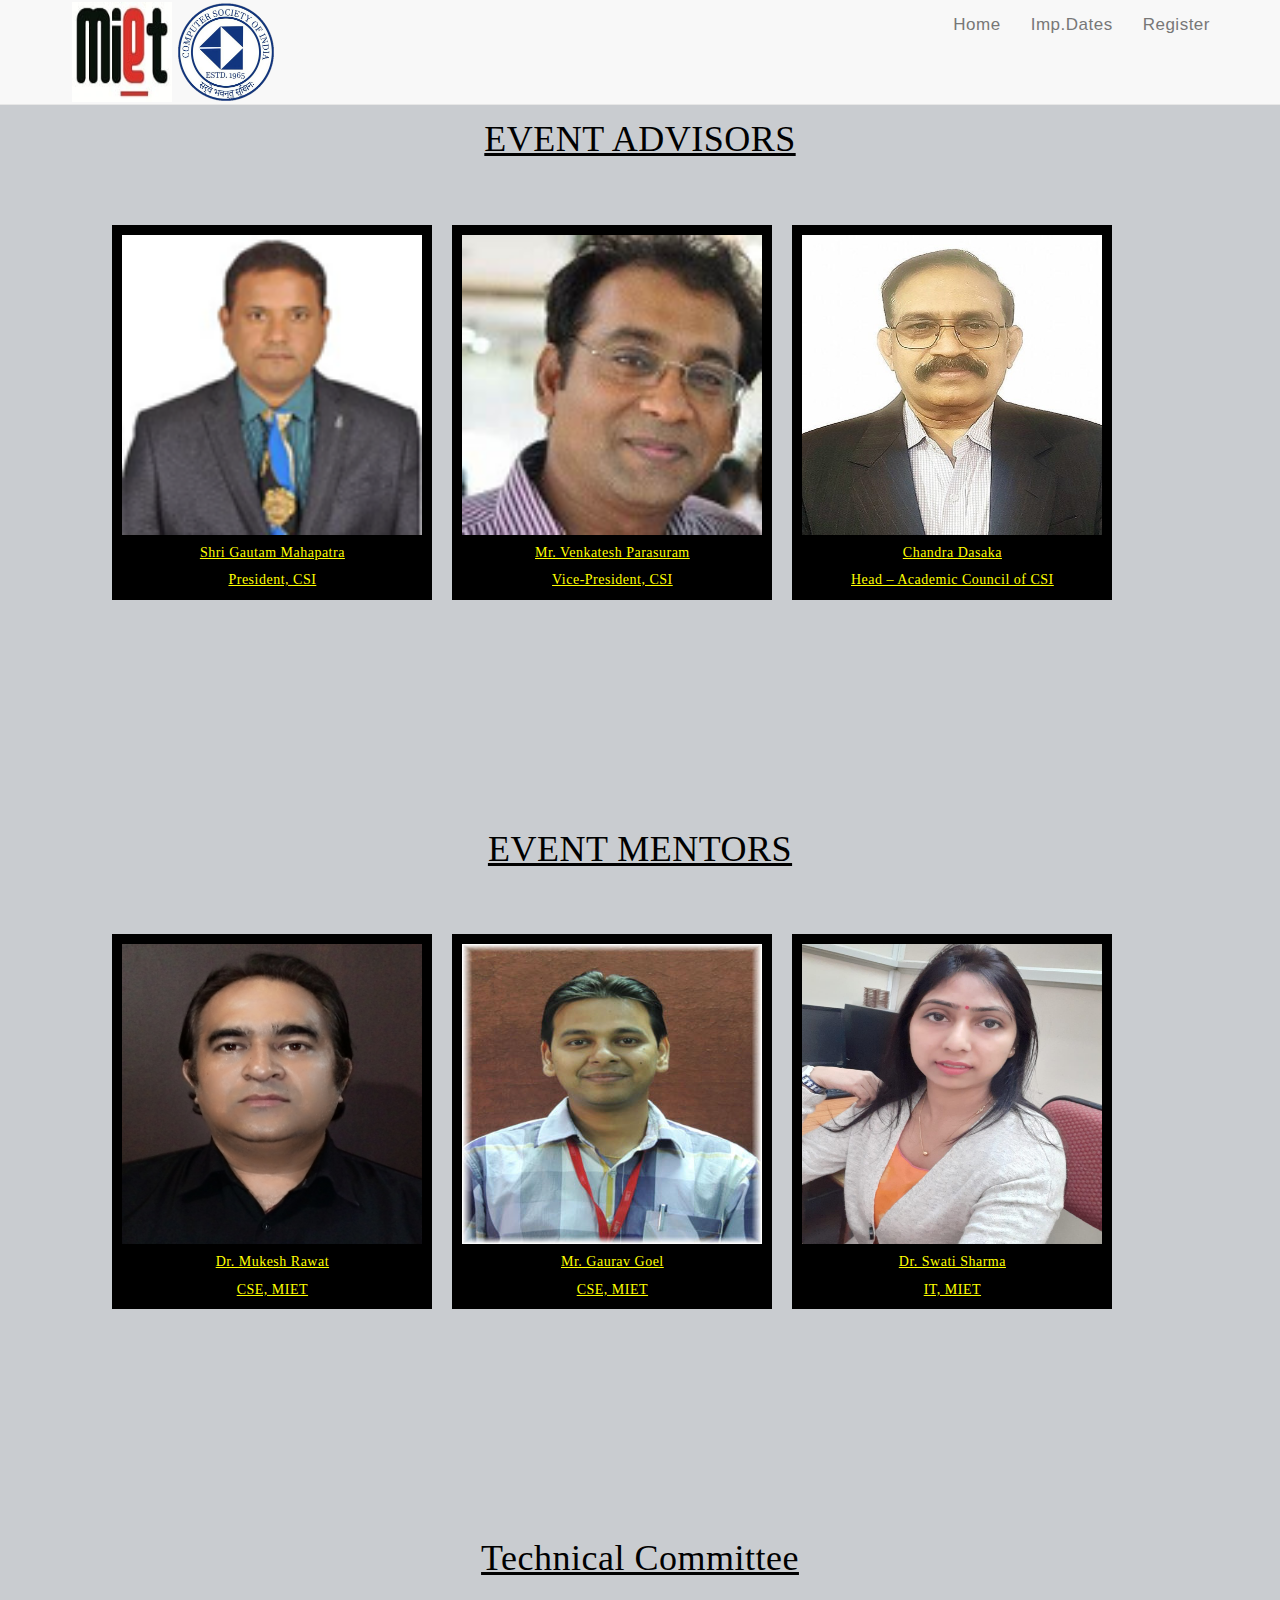
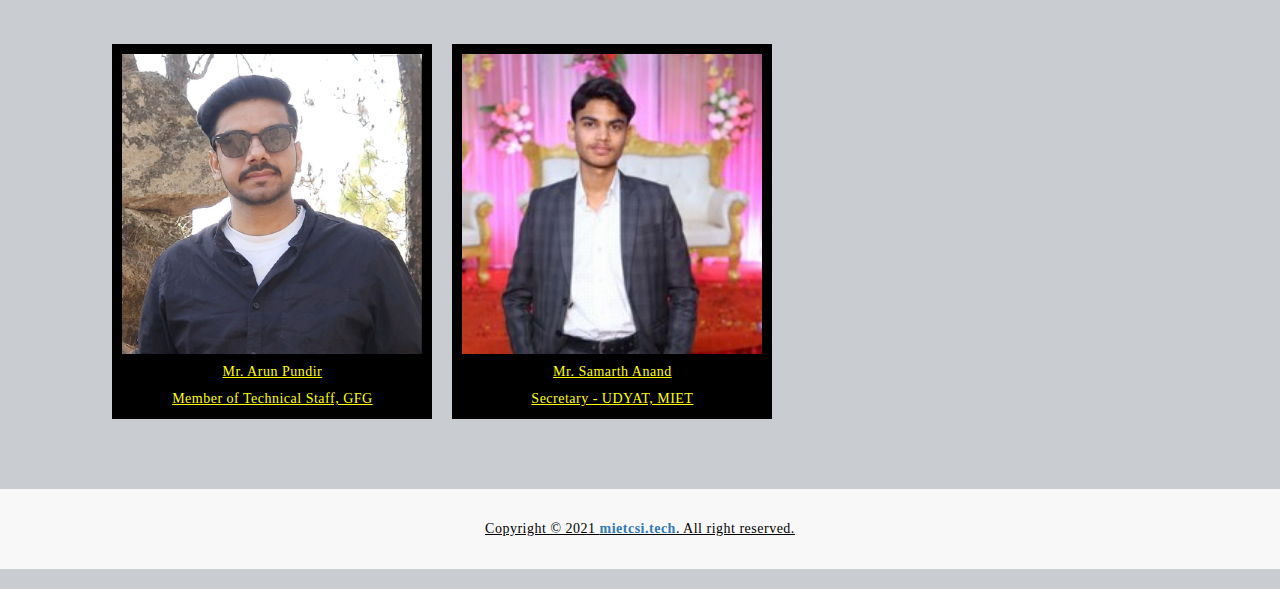
<file: index3.html>
<html>
<head><title>Committee</title>
<link rel = "stylesheet"
   type = "text/css"
   href = "travel1.css"/>
   <meta name="description" content="Miet CSI Student Chapter Website developed by Samarth Anand, Samarpan Jain, Sarthak">
   <link rel="shortcut icon" type="image/icon" href="assets/img/miet_logo.jpg" />
   <link href="styleish.css" rel="stylesheet">
<meta name="viewport" content="width=device-width, initial-scale=1.0">
<link href='https://stackpath.bootstrapcdn.com/font-awesome/4.7.0/css/font-awesome.min.css' rel='stylesheet'>
   <link rel="stylesheet" href="https://maxcdn.bootstrapcdn.com/bootstrap/3.4.1/css/bootstrap.min.css">
<script src="https://ajax.googleapis.com/ajax/libs/jquery/3.5.1/jquery.min.js"></script>
<script src="https://maxcdn.bootstrapcdn.com/bootstrap/3.4.1/js/bootstrap.min.js"></script>
<style>
	h5,p{
		font-family: algerian;
		color:yellow;
		text-decoration: underline;
	}
	h1{
		font-family: algerian;
		color:black;
		text-decoration: underline;
	}
	table {
  width: 10px;
  margin: auto;
  border-collapse: collapse;
}
th, td {
  padding: 15px;
  text-align: left;
  border : 2px solid #ddd;
  font-weight: bold;
}

tr:hover {
  background-color:#f5f5f5;

}


</style>
</head>
<body>
<nav class="navbar navbar-fixed-top navbar-default mu-navbar">
		  	<div class="container">
			    <!-- Brand and toggle get grouped for better mobile display -->
			    <div class="navbar-header">
			      <button type="button" class="navbar-toggle collapsed" data-toggle="collapse" data-target="#bs-example-navbar-collapse-1" aria-expanded="false">
			        <span class="sr-only">Toggle navigation</span>
			        <span class="icon-bar"></span>
			        <span class="icon-bar"></span>
			        <span class="icon-bar"></span>
			      </button>

			      <!-- Logo ->
			      <a class="navbar-brand" href="index.html">Eventoz</a>
			      <a class="navbar-brand" href="index.html">Eventoz</a>
			      <a class="navbar-brand" href="index.html">Eventoz</a-->

			    </div>

			    <!-- Collect the nav links, forms, and other content for toggling -->
			    <div class="collapse navbar-collapse" id="bs-example-navbar-collapse-1">
			      	<ul class="nav navbar-nav mu-menu navbar-left">
			      		<li><img src="assets/img/miet_logo.jpg" style="margin:2px; height: 100px; width: 100px;" alt="logo img"></a></li>
			      	<li><img src="assets/img/csi.png" style="margin:2px; height: 100px; width: 100px;" alt="logo img"></a></li>
						
						
					</ul>
						<ul class="nav navbar-nav mu-menu navbar-right">
			      		<li><a href="inner-page.html">Home</a></li>
				        
				        <li><a href="inner-page.html#roadmap">Imp.Dates</a></li>
				        <!--li><a href="index.html#mu-institute">About</a></li>
				        <li><a href="index.html#mu-track">Tracks</a></li>
				        <li><a href="index.html#mu-collaborations">Collaboration</a></li>
				        <li><a href="index.html#mu-wc">Web chair</a></li>
				        <li><a href="index3.html">Committee</a></li-->

			            
			            <!--li><a href="#mu-pricing">Price</a></li-->
			            <li><a href="inner-page.html#registration">Register</a></li>
			            <!--li><a href="#mu-sponsors">Sponsors</a></li-->
			            
			            
			            

			            
			      	</ul>

			    </div><!-- /.navbar-collapse -->
		  	</div><!-- /.container-fluid -->
		</nav>


<!--section class="features">
<h1>CHIEF PATRON</h1>
<div class="gallery" style="margin-left:auto; padding:0% 8% 0% 8%;">
<div class="smart">
<div class="box">
<div class="imgbox">
<img src="assets\images\chairman.jpg" style="height:100%; width:100%;">
</div>
<!-div class="details">
<div class="content">
<h2>Shri Vishnu Sharan</h2>
<p>Chairman, MIET</p>
</div>
</div->
</div>
<div>
	<center>
<h5>Shri Vishnu Sharan</h5>
<p>Chairman, MIET</p>
</center>
</div>
</div>
</div>
</section-->

<section class="features">
<h1>EVENT ADVISORS</h1>
<div class="gallery" style="margin-left:auto; padding:0% 8% 0% 8%;">
<div class="smart">
<div class="box">
<div class="imgbox">
<img src="assets\img\shrigautammahapatra.png" style="height:100%; width:100%;" alt="Shri Gautam Mahapatra ,President of CSI">
</div>
<!--div class="details">
<div class="content">
<h2>Shri Vishnu Sharan</h2>
<p>Chairman, MIET</p>
</div>
</div-->

<!------------------------------------------------------------------->
</div>
<div>
  <center>
<h5>Shri Gautam Mahapatra </h5>
<p>President, CSI</p>
</center>
</div>
</div>


<div class="smart">
<div class="box">
<div class="imgbox">
<img src="assets\img\VENKATESH.png" style="height:100%; width:100%;">
</div>

</div>
<div>
  <center>
<h5>Mr. Venkatesh Parasuram</h5>
<p>Vice-President, CSI</p>
</center>
</div>
</div>
<div class="smart">
<div class="box">
<div class="imgbox">
<img src="assets\img\chandra.jpg" style="height:100%; width:100%;">
</div>

</div>
<div>
  <center>
<h5>Chandra Dasaka</h5>
<p>Head – Academic Council of CSI</p>
</center>
</div>
</div>
</div>
</section>

<!--section class="features" >
<h1>PATRON</h1>
<div class="gallery" style="margin-left:auto; padding:0% 8% 0% 8%;">
	<div class="smart">

<div class="box">
<div class="imgbox">
<img src="assets\images\vice-chairman.jpg" style="height:100%; width:100%;">
</div>

</div>
<div>
	<center>
<h5>Mr. Puneet Agrawal</h5>
<p>Vice Chairman, MIET</p>
</center>
</div>
</div>



</div>
</section>





<section class="features">
<h1>PRESIDENT</h1>
<div class="gallery" style="margin-left:auto; padding:0% 8% 0% 8%;">
	<div class="smart">

<div class="box">
<div class="imgbox">
<img src="assets\images\garg.png" style="height:100%; width:100%;">
</div>


</div>
<div>
	<center>
<h5>Dr. Mayank Garg</h5>
<p>Director, MIET</p>
</center>
</div>
</div>
<div class="smart">
<div class="box">
<div class="imgbox">
<img src="assets\images\dk.jpeg" style="height:100%; width:100%;">
</div>

</div>
<div>
	<center>
<h5>Dr D.K. Sharma</h5>
<p>Dean Academics</p>
</center>
</div>
</div>




</div>

</div>
</section>




		


<section class="features">
<h1>Judge Panelists</h1>
<div class="gallery" style="margin-left:auto; padding:0% 8% 0% 8%;">
<div class="smart">
<div class="box">
<div class="imgbox">
<img src="assets\images\Mani cropped picture.jpg" style="height:100%; width:100%;">
</div>

</div>
<div>
	<center>
<h5>Dr. Mani Madhukar</h5>
<p>Program Manager, IBM Research</p>
</center>
</div>
</div>
<div class="smart">
<div class="box">
<div class="imgbox">
<img src="assets\images\Vanraj.jpg" style="height:100%; width:100%;">
</div>

</div>
<div>
	<center>
<h5>Mr. Vanraj Thambi</h5>
<p>Delivery Head, TalentNext, Wipro Lmt.</p>
</center>
</div>
</div>
<div class="smart">
<div class="box">
<div class="imgbox">
<img src="assets\images\gmibm.jpg" style="height:100%; width:100%;">
</div>

</div>
<div>
	<center>
<h5>Mr. Neeraj Gupta  </h5>
<p>GM, IBM</p>
</center>
</div>
</div>
<div class="smart">
<div class="box">
<div class="imgbox">
<img src="assets\images\Neha_Kaushik4.jpg" style="height:100%; width:100%;">
</div>

</div>
<div>
	<center>
<h5>Dr. Neha Kaushik </h5>
<p>KIT, Govt. of NCT of Delhi</p>
</center>
</div>
</div>
<div class="smart">
<div class="box">
<div class="imgbox">
<img src="assets\images\sudhir.jpg" style="height:100%; width:100%;">
</div>

</div>
<div>
	<center>
<h5>Mr. Sudhir Goswami </h5>
<p>REC, Bijnor</p>
</center>
</div>
</div>
<div class="smart">
<div class="box">
<div class="imgbox">
<img src="assets\images\prana.png" style="height:100%; width:100%;">
</div>

</div>
<div>
	<center>
<h5>Dr. Prashant Singh Rana</h5><p>Thapar University</p>
</center>
</div>
</div>
<div class="smart">
<div class="box">
<div class="imgbox">
<img src="assets\images\Sandeep.JPG" style="height:100%; width:100%;">
</div>

</div>
<div>
  <center>
<h5>Dr. Sandeep Agarwal</h5><p>Program Manager, Delivery Head, TCS</p>
</center>
</div>
</div>


</div>

</div>
</section-->



<section class="features">
<h1>EVENT MENTORS</h1>
<div class="gallery" style="margin-left:auto; padding:0% 8% 0% 8%;">
<div class="smart">
<div class="box">
<div class="imgbox">
<img src="assets\img\mukesh.jpg" style="height:100%; width:100%;">
</div>

</div>
<div>
	<center>
<h5>Dr. Mukesh Rawat</h5>
<p>CSE, MIET</p>
</center>
</div>
</div>
<div class="smart">
<div class="box">
<div class="imgbox">
<img src="assets\img\it-gaurav.jpg" style="height:100%; width:100%;">
</div>

</div>
<div>
	<center>
<h5>Mr. Gaurav Goel</h5>
<p>CSE, MIET</p>
</center>
</div>
</div>
<div class="smart">
<div class="box">
<div class="imgbox">
<img src="assets\img\it-swati.jpeg" style="height:100%; width:100%;">
</div>

</div>
<div>
	<center>
<h5>Dr. Swati Sharma</h5>
<p>IT, MIET</p>
</center>
</div>
</div>

<!------------------------------------------------------------------->
</div>
</div>
</section>

<section class="features">
<h1>Technical Committee</h1>
<div class="gallery" style="margin-left:auto; padding:0% 8% 0% 8%;">
<div class="smart">
<div class="box">
<div class="imgbox">
<img src="assets\img\arunpundir.jpg" style="height:100%; width:100%;">
</div>
<!--div class="details">
<div class="content">
<h2>Mr. Arun Pundir</h2>
<p>Member of Technical Staff, GFG</p>
</div>
</div-->
</div>
<div>
  <center>
<h5>Mr. Arun Pundir</h5>
<p>Member of Technical Staff, GFG</p>
</center>
</div>
</div>

<div class="smart">
<div class="box">
<div class="imgbox">
<img src="assets\img\samarth.png" style="height:100%; width:100%;">
</div>
<!--div class="details">
<div class="content">
<h2>Mr. Arun Pundir</h2>
<p>Member of Technical Staff, GFG</p>
</div>
</div-->
</div>
<div>
  <center>
<h5>Mr. Samarth Anand</h5>
<p>Secretary - UDYAT, MIET</p>
</center>
</div>
</div>
</div>
</section-->



<!--div class="section-header">
          <h1>ORGANIZER(S) / TECHNICAL & SOCIAL MEDIA COMMITEE</h1>
          
        </div>
    <br>
    <div class = "row">
      <div class = "col-md-12 col-sm-12 col-xs-12">
        <center>
          <table style = "width:50%">
          	<tr>
              <td rowspan='6'>Organizer(s)</td>
              <td>Dr. Sunil Kumar Verma , CSE, HOD, MIET</td>
            </tr>
            <tr>
              <td>Mr. Satyam Rana, IT, HOD, MIET</td>
            </tr>
            <tr>
              <td>Dr. Amit Kr. Ahuja ECE, HOD, MIET</td>
            </tr>
            <tr>
              <td>Dr. Neha Mittal, ECE, MIET</td>
            </tr>
            <tr>
              <td>Dr. Nidhi Tyagi, IT, MIET</td>
            </tr>
            <tr>
              <td>Mrs. Ayushi Prakash, CSE, MIET</td>
            </tr>
            
            
              <td rowspan='12'>Technical Team</td>
              <td>Dr. Ajay Kumar Singh, MIET Meerut</td>
            </tr>
            <tr>
              <td>Dr. Vimal Kumar, MIET Meerut</td>
            </tr>
            <tr>
              <td>Dr. Harish Taluja, MIET Meerut</td>
            </tr>
            <tr>
              <td>Dr. Vinesh Kumar, MIET Meerut</td>
            </tr>
            <tr>
              <td>Dr. Aanjey Mani Tripathi, MIET Meerut</td>
            </tr>
            <tr>
              <td>Dr. Ranjeet Kumar, MIET Meerut</td>
            </tr>
            <tr>
              <td>Dr. Waseem Ahmad, MIET Meerut</td>
            </tr>
            <tr>
              <td>Mr. Nagresh Kumar, MIET Meerut</td>
            </tr>
            <tr>
              <td>Mr. Mohd. Iqbal ,MIET Meerut</td>
            </tr>
            <tr>
              <td>Mr. Vijay Kumar Sharma, MIET Meerut</td>
            </tr>
            <tr>
              <td>Dr. Shashwat Pathak, MIET Meerut</td>
            </tr>
            <tr>
              <td>Dr. Subodh Tripathi, MIET Meerut</td>
            </tr>
            <tr>
              <td rowspan='3'>Social Media Chair</td>
              <td>Mr. Ajay Chaudhary, MIET Meerut</td>
            </tr>
            <tr>
              <td>Mr. Vishwas Gautam, MIET Meerut</td>
            </tr>
            <tr>
              <td>Mr. Punit Mittal, MIET Meerut</td>
            </tr>
            

            
            
          </table>
        </center> 
      </div>
    </div-->
<br><br><br>
  </div>

  <footer id="mu-footer" role="contentinfo">
			<div class="container">
				<div class="mu-footer-area">
					<div class="mu-footer-top">
						
					</div>
					<div class="mu-footer-bottom">
						<p class="mu-copy-right" style="color: black;">Copyright &copy; 2021 <a href="index.html">mietcsi.tech</a>. All right reserved.</p>
					</div>
				</div>
			</div>

	</footer>


</body>
</html>
</file>
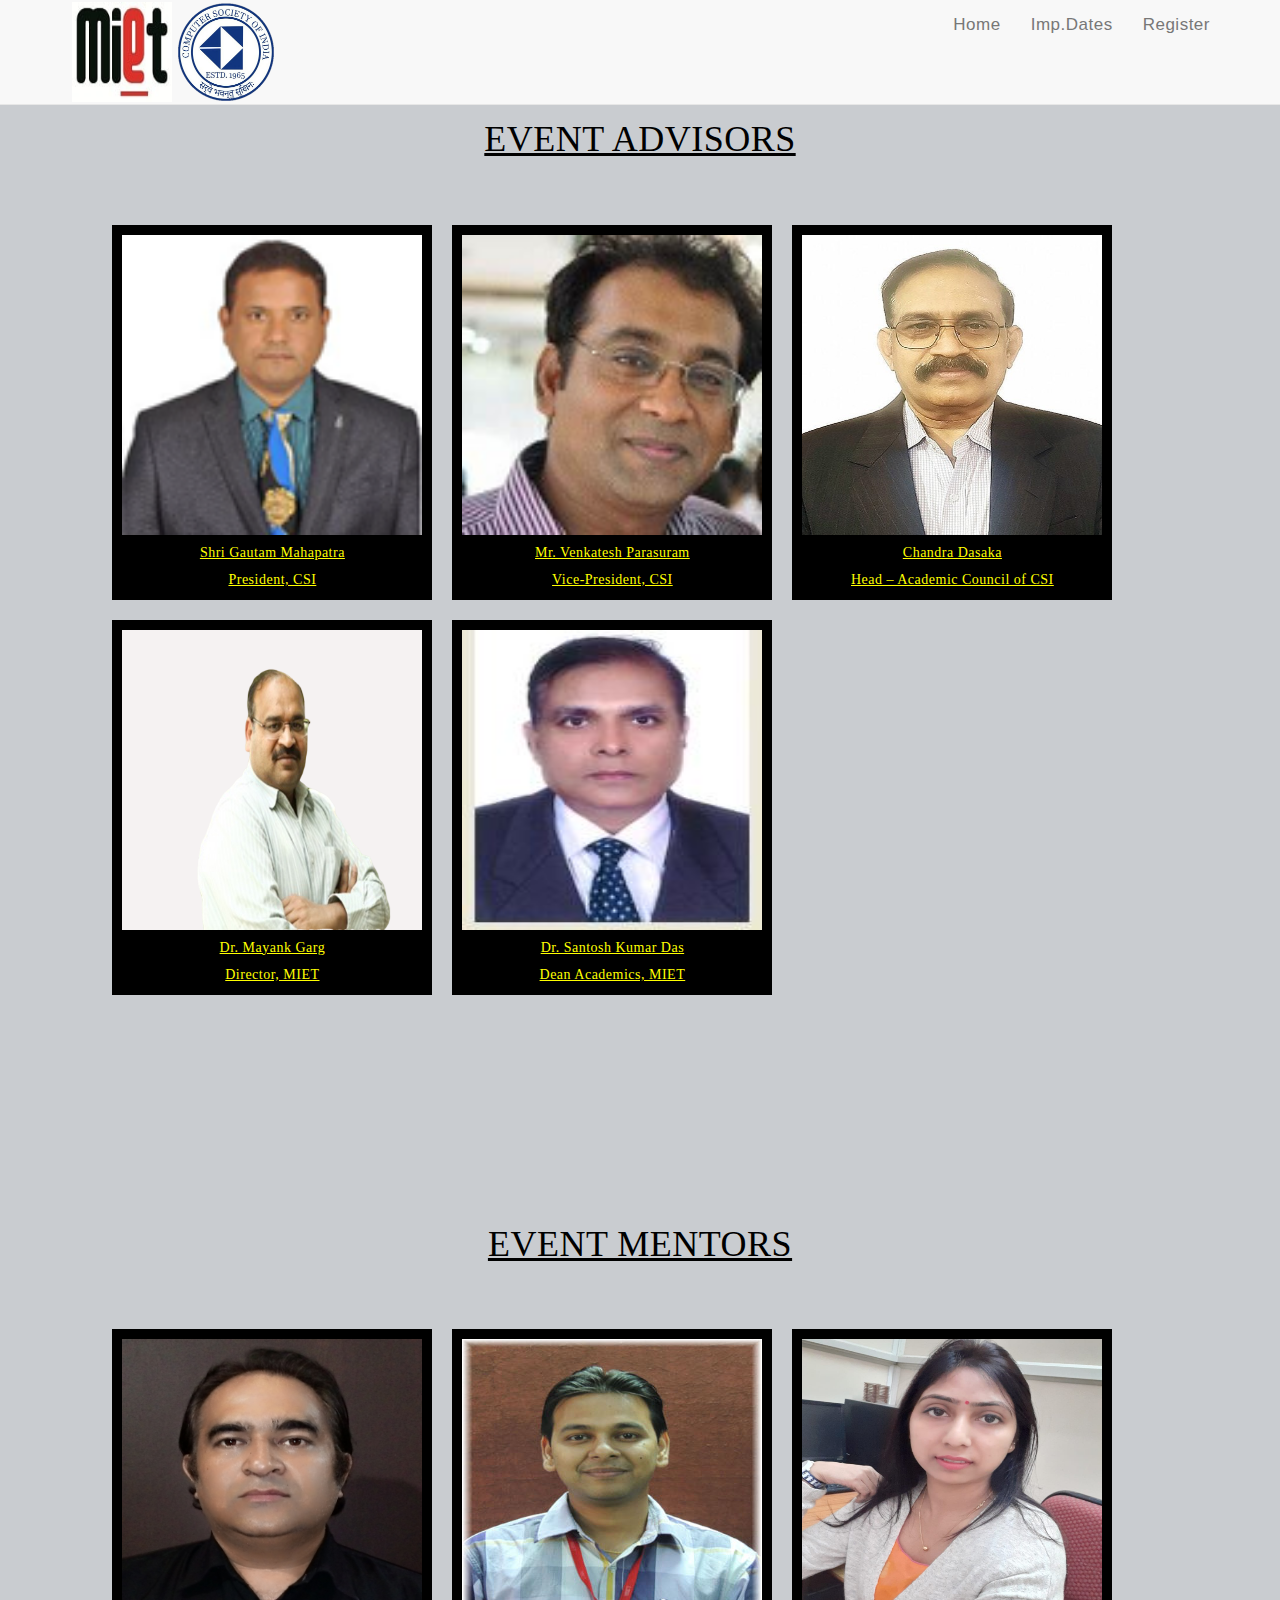
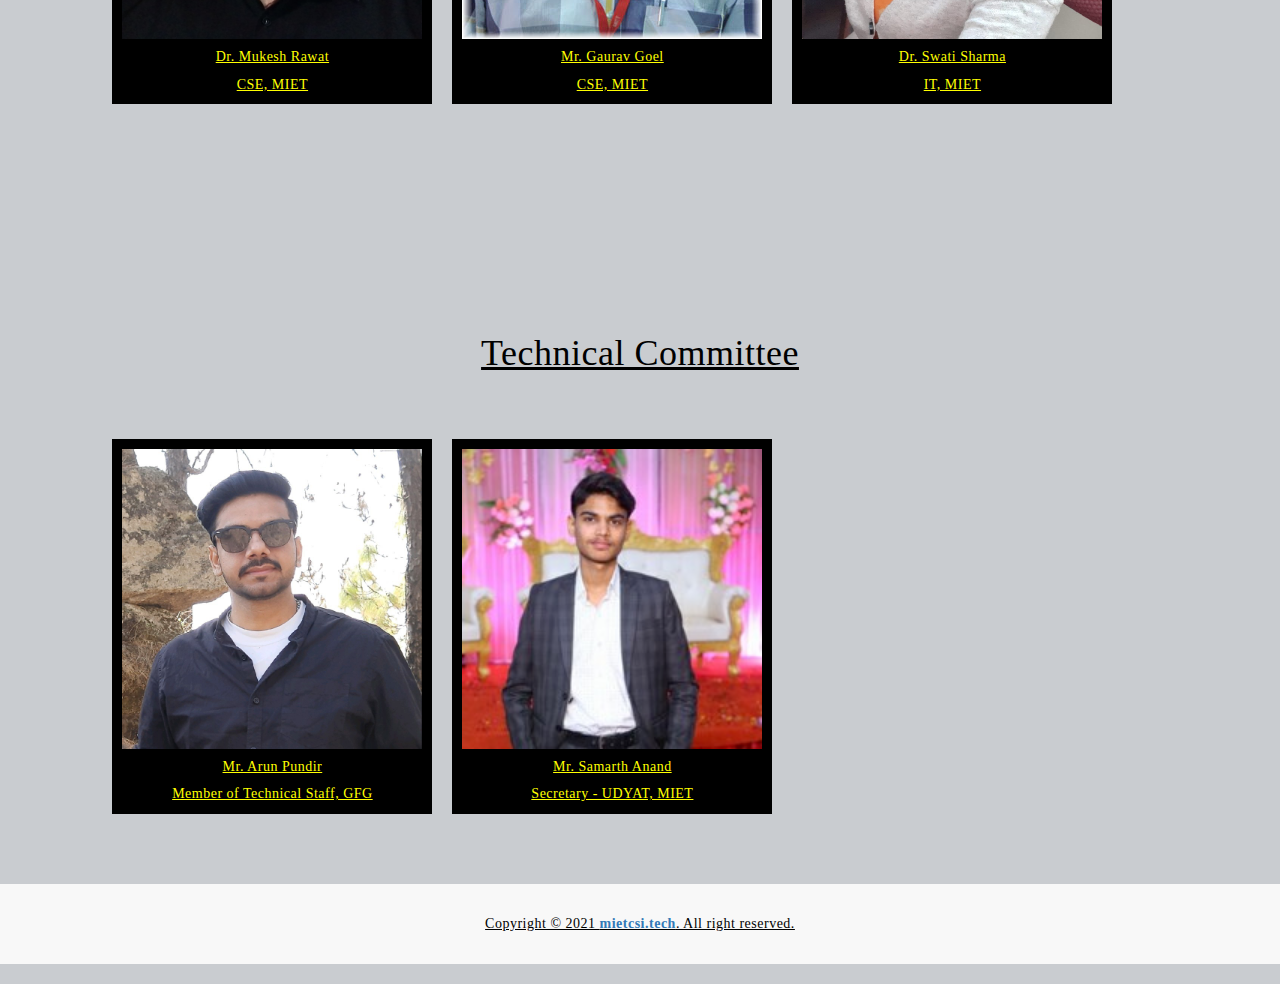
<file: index4.html>
<html>
<head><title>Committee</title>
<link rel = "stylesheet"
   type = "text/css"
   href = "travel1.css"/>
   <meta name="description" content="Miet CSI Student Chapter Website developed by Samarth Anand, Samarpan Jain, Sarthak">
   <link rel="shortcut icon" type="image/icon" href="assets/img/miet_logo.jpg" />
   <link href="styleish.css" rel="stylesheet">
<meta name="viewport" content="width=device-width, initial-scale=1.0">
<link href='https://stackpath.bootstrapcdn.com/font-awesome/4.7.0/css/font-awesome.min.css' rel='stylesheet'>
   <link rel="stylesheet" href="https://maxcdn.bootstrapcdn.com/bootstrap/3.4.1/css/bootstrap.min.css">
<script src="https://ajax.googleapis.com/ajax/libs/jquery/3.5.1/jquery.min.js"></script>
<script src="https://maxcdn.bootstrapcdn.com/bootstrap/3.4.1/js/bootstrap.min.js"></script>
<style>
	h5,p{
		font-family: algerian;
		color:yellow;
		text-decoration: underline;
	}
	h1{
		font-family: algerian;
		color:black;
		text-decoration: underline;
	}
	table {
  width: 10px;
  margin: auto;
  border-collapse: collapse;
}
th, td {
  padding: 15px;
  text-align: left;
  border : 2px solid #ddd;
  font-weight: bold;
}

tr:hover {
  background-color:#f5f5f5;

}


</style>
</head>
<body>
<nav class="navbar navbar-fixed-top navbar-default mu-navbar">
		  	<div class="container">
			    <!-- Brand and toggle get grouped for better mobile display -->
			    <div class="navbar-header">
			      <button type="button" class="navbar-toggle collapsed" data-toggle="collapse" data-target="#bs-example-navbar-collapse-1" aria-expanded="false">
			        <span class="sr-only">Toggle navigation</span>
			        <span class="icon-bar"></span>
			        <span class="icon-bar"></span>
			        <span class="icon-bar"></span>
			      </button>

			      <!-- Logo ->
			      <a class="navbar-brand" href="index.html">Eventoz</a>
			      <a class="navbar-brand" href="index.html">Eventoz</a>
			      <a class="navbar-brand" href="index.html">Eventoz</a-->

			    </div>

			    <!-- Collect the nav links, forms, and other content for toggling -->
			    <div class="collapse navbar-collapse" id="bs-example-navbar-collapse-1">
			      	<ul class="nav navbar-nav mu-menu navbar-left">
			      		<li><img src="assets/img/miet_logo.jpg" style="margin:2px; height: 100px; width: 100px;" alt="logo img"></a></li>
			      	<li><img src="assets/img/csi.png" style="margin:2px; height: 100px; width: 100px;" alt="logo img"></a></li>
						
						
					</ul>
						<ul class="nav navbar-nav mu-menu navbar-right">
			      		<li><a href="codezilla.html">Home</a></li>
				        
				        <li><a href="inner-page.html#roadmap">Imp.Dates</a></li>
				        <!--li><a href="index.html#mu-institute">About</a></li>
				        <li><a href="index.html#mu-track">Tracks</a></li>
				        <li><a href="index.html#mu-collaborations">Collaboration</a></li>
				        <li><a href="index.html#mu-wc">Web chair</a></li>
				        <li><a href="index4.html">Committee</a></li-->

			            
			            <!--li><a href="#mu-pricing">Price</a></li-->
			            <li><a href="inner-page.html#registration">Register</a></li>
			            <!--li><a href="#mu-sponsors">Sponsors</a></li-->
			            
			            
			            

			            
			      	</ul>

			    </div><!-- /.navbar-collapse -->
		  	</div><!-- /.container-fluid -->
		</nav>


<!--section class="features">
<h1>CHIEF PATRON</h1>
<div class="gallery" style="margin-left:auto; padding:0% 8% 0% 8%;">
<div class="smart">
<div class="box">
<div class="imgbox">
<img src="assets\images\chairman.jpg" style="height:100%; width:100%;">
</div>
<!-div class="details">
<div class="content">
<h2>Shri Vishnu Sharan</h2>
<p>Chairman, MIET</p>
</div>
</div->
</div>
<div>
	<center>
<h5>Shri Vishnu Sharan</h5>
<p>Chairman, MIET</p>
</center>
</div>
</div>
</div>
</section-->

<section class="features">
<h1>EVENT ADVISORS</h1>
<div class="gallery" style="margin-left:auto; padding:0% 8% 0% 8%;">
<div class="smart">
<div class="box">
<div class="imgbox">
<img src="assets\img\shrigautammahapatra.png" style="height:100%; width:100%;" alt="Shri Gautam Mahapatra ,President of CSI">
</div>
<!--div class="details">
<div class="content">
<h2>Shri Vishnu Sharan</h2>
<p>Chairman, MIET</p>
</div>
</div-->

<!------------------------------------------------------------------->
</div>
<div>
  <center>
<h5>Shri Gautam Mahapatra </h5>
<p>President, CSI</p>
</center>
</div>
</div>


<div class="smart">
<div class="box">
<div class="imgbox">
<img src="assets\img\VENKATESH.png" style="height:100%; width:100%;">
</div>

</div>
<div>
  <center>
<h5>Mr. Venkatesh Parasuram</h5>
<p>Vice-President, CSI</p>
</center>
</div>
</div>
<div class="smart">
<div class="box">
<div class="imgbox">
<img src="assets\img\chandra.jpg" style="height:100%; width:100%;">
</div>

</div>
<div>
  <center>
<h5>Chandra Dasaka</h5>
<p>Head – Academic Council of CSI</p>
</center>
</div>
</div>

	
<div class="smart">

<div class="box">
<div class="imgbox">
<img src="assets\img\garg.png" style="height:100%; width:100%;">
</div>


</div>
<div>
	<center>
<h5>Dr. Mayank Garg</h5>
<p>Director, MIET</p>
</center>
</div>
</div>
	
<div class="smart">
<div class="box">
<div class="imgbox">
<img src="assets\img\Santosh-Kumar-Das.jpg" style="height:100%; width:100%;">
</div>

</div>
<div>
  <center>
<h5>Dr. Santosh Kumar Das</h5>
<p>Dean Academics, MIET</p>
</center>
</div>
</div>
</div>
</section>

<!--section class="features" >
<h1>PATRON</h1>
<div class="gallery" style="margin-left:auto; padding:0% 8% 0% 8%;">
	<div class="smart">

<div class="box">
<div class="imgbox">
<img src="assets\images\vice-chairman.jpg" style="height:100%; width:100%;">
</div>

</div>
<div>
	<center>
<h5>Mr. Puneet Agrawal</h5>
<p>Vice Chairman, MIET</p>
</center>
</div>
</div>



</div>
</section>





<section class="features">
<h1>PRESIDENT</h1>
<div class="gallery" style="margin-left:auto; padding:0% 8% 0% 8%;">
	<div class="smart">

<div class="box">
<div class="imgbox">
<img src="assets\images\garg.png" style="height:100%; width:100%;">
</div>


</div>
<div>
	<center>
<h5>Dr. Mayank Garg</h5>
<p>Director, MIET</p>
</center>
</div>
</div>
<div class="smart">
<div class="box">
<div class="imgbox">
<img src="assets\images\dk.jpeg" style="height:100%; width:100%;">
</div>

</div>
<div>
	<center>
<h5>Dr D.K. Sharma</h5>
<p>Dean Academics</p>
</center>
</div>
</div>




</div>

</div>
</section>




		


<section class="features">
<h1>Judge Panelists</h1>
<div class="gallery" style="margin-left:auto; padding:0% 8% 0% 8%;">
<div class="smart">
<div class="box">
<div class="imgbox">
<img src="assets\images\Mani cropped picture.jpg" style="height:100%; width:100%;">
</div>

</div>
<div>
	<center>
<h5>Dr. Mani Madhukar</h5>
<p>Program Manager, IBM Research</p>
</center>
</div>
</div>
<div class="smart">
<div class="box">
<div class="imgbox">
<img src="assets\images\Vanraj.jpg" style="height:100%; width:100%;">
</div>

</div>
<div>
	<center>
<h5>Mr. Vanraj Thambi</h5>
<p>Delivery Head, TalentNext, Wipro Lmt.</p>
</center>
</div>
</div>
<div class="smart">
<div class="box">
<div class="imgbox">
<img src="assets\images\gmibm.jpg" style="height:100%; width:100%;">
</div>

</div>
<div>
	<center>
<h5>Mr. Neeraj Gupta  </h5>
<p>GM, IBM</p>
</center>
</div>
</div>
<div class="smart">
<div class="box">
<div class="imgbox">
<img src="assets\images\Neha_Kaushik4.jpg" style="height:100%; width:100%;">
</div>

</div>
<div>
	<center>
<h5>Dr. Neha Kaushik </h5>
<p>KIT, Govt. of NCT of Delhi</p>
</center>
</div>
</div>
<div class="smart">
<div class="box">
<div class="imgbox">
<img src="assets\images\sudhir.jpg" style="height:100%; width:100%;">
</div>

</div>
<div>
	<center>
<h5>Mr. Sudhir Goswami </h5>
<p>REC, Bijnor</p>
</center>
</div>
</div>
<div class="smart">
<div class="box">
<div class="imgbox">
<img src="assets\images\prana.png" style="height:100%; width:100%;">
</div>

</div>
<div>
	<center>
<h5>Dr. Prashant Singh Rana</h5><p>Thapar University</p>
</center>
</div>
</div>
<div class="smart">
<div class="box">
<div class="imgbox">
<img src="assets\images\Sandeep.JPG" style="height:100%; width:100%;">
</div>

</div>
<div>
  <center>
<h5>Dr. Sandeep Agarwal</h5><p>Program Manager, Delivery Head, TCS</p>
</center>
</div>
</div>


</div>

</div>
</section-->



<section class="features">
<h1>EVENT MENTORS</h1>
<div class="gallery" style="margin-left:auto; padding:0% 8% 0% 8%;">
<div class="smart">
<div class="box">
<div class="imgbox">
<img src="assets\img\mukesh.jpg" style="height:100%; width:100%;">
</div>

</div>
<div>
	<center>
<h5>Dr. Mukesh Rawat</h5>
<p>CSE, MIET</p>
</center>
</div>
</div>
<div class="smart">
<div class="box">
<div class="imgbox">
<img src="assets\img\it-gaurav.jpg" style="height:100%; width:100%;">
</div>

</div>
<div>
	<center>
<h5>Mr. Gaurav Goel</h5>
<p>CSE, MIET</p>
</center>
</div>
</div>
<div class="smart">
<div class="box">
<div class="imgbox">
<img src="assets\img\it-swati.jpeg" style="height:100%; width:100%;">
</div>

</div>
<div>
	<center>
<h5>Dr. Swati Sharma</h5>
<p>IT, MIET</p>
</center>
</div>
</div>

<!------------------------------------------------------------------->
</div>
</div>
</section>

<section class="features">
<h1>Technical Committee</h1>
<div class="gallery" style="margin-left:auto; padding:0% 8% 0% 8%;">
<div class="smart">
<div class="box">
<div class="imgbox">
<img src="assets\img\arunpundir.jpg" style="height:100%; width:100%;">
</div>
<!--div class="details">
<div class="content">
<h2>Mr. Arun Pundir</h2>
<p>Member of Technical Staff, GFG</p>
</div>
</div-->
</div>
<div>
  <center>
<h5>Mr. Arun Pundir</h5>
<p>Member of Technical Staff, GFG</p>
</center>
</div>
</div>

<div class="smart">
<div class="box">
<div class="imgbox">
<img src="assets\img\samarth.png" style="height:100%; width:100%;">
</div>
<!--div class="details">
<div class="content">
<h2>Mr. Arun Pundir</h2>
<p>Member of Technical Staff, GFG</p>
</div>
</div-->
</div>
<div>
  <center>
<h5>Mr. Samarth Anand</h5>
<p>Secretary - UDYAT, MIET</p>
</center>
</div>
</div>
</div>
</section-->



<!--div class="section-header">
          <h1>ORGANIZER(S) / TECHNICAL & SOCIAL MEDIA COMMITEE</h1>
          
        </div>
    <br>
    <div class = "row">
      <div class = "col-md-12 col-sm-12 col-xs-12">
        <center>
          <table style = "width:50%">
          	<tr>
              <td rowspan='6'>Organizer(s)</td>
              <td>Dr. Sunil Kumar Verma , CSE, HOD, MIET</td>
            </tr>
            <tr>
              <td>Mr. Satyam Rana, IT, HOD, MIET</td>
            </tr>
            <tr>
              <td>Dr. Amit Kr. Ahuja ECE, HOD, MIET</td>
            </tr>
            <tr>
              <td>Dr. Neha Mittal, ECE, MIET</td>
            </tr>
            <tr>
              <td>Dr. Nidhi Tyagi, IT, MIET</td>
            </tr>
            <tr>
              <td>Mrs. Ayushi Prakash, CSE, MIET</td>
            </tr>
            
            
              <td rowspan='12'>Technical Team</td>
              <td>Dr. Ajay Kumar Singh, MIET Meerut</td>
            </tr>
            <tr>
              <td>Dr. Vimal Kumar, MIET Meerut</td>
            </tr>
            <tr>
              <td>Dr. Harish Taluja, MIET Meerut</td>
            </tr>
            <tr>
              <td>Dr. Vinesh Kumar, MIET Meerut</td>
            </tr>
            <tr>
              <td>Dr. Aanjey Mani Tripathi, MIET Meerut</td>
            </tr>
            <tr>
              <td>Dr. Ranjeet Kumar, MIET Meerut</td>
            </tr>
            <tr>
              <td>Dr. Waseem Ahmad, MIET Meerut</td>
            </tr>
            <tr>
              <td>Mr. Nagresh Kumar, MIET Meerut</td>
            </tr>
            <tr>
              <td>Mr. Mohd. Iqbal ,MIET Meerut</td>
            </tr>
            <tr>
              <td>Mr. Vijay Kumar Sharma, MIET Meerut</td>
            </tr>
            <tr>
              <td>Dr. Shashwat Pathak, MIET Meerut</td>
            </tr>
            <tr>
              <td>Dr. Subodh Tripathi, MIET Meerut</td>
            </tr>
            <tr>
              <td rowspan='3'>Social Media Chair</td>
              <td>Mr. Ajay Chaudhary, MIET Meerut</td>
            </tr>
            <tr>
              <td>Mr. Vishwas Gautam, MIET Meerut</td>
            </tr>
            <tr>
              <td>Mr. Punit Mittal, MIET Meerut</td>
            </tr>
            

            
            
          </table>
        </center> 
      </div>
    </div-->
<br><br><br>
  </div>

  <footer id="mu-footer" role="contentinfo">
			<div class="container">
				<div class="mu-footer-area">
					<div class="mu-footer-top">
						
					</div>
					<div class="mu-footer-bottom">
						<p class="mu-copy-right" style="color: black;">Copyright &copy; 2021 <a href="index.html">mietcsi.tech</a>. All right reserved.</p>
					</div>
				</div>
			</div>

	</footer>


</body>
</html>
</file>
<file: travel1.css>
*{
	margin: 0px;
	padding: 0px;
}

.features
{
	padding: 100px 0;
	background-color: #C9CCD0;
	font-family: sans-serif;
}
h1
{
	padding-bottom: 30px;
	text-align: center;
	color: #fff;
}
.gallery
{
	width:1300px;
	margin: 25px auto 0;
	display: flex;
	flex-direction: row;
	flex-wrap: wrap;
	max-width: 100%;
}
.gallery .smart{
	position: relative;
	width: 320px;
	height:375px;
	margin:10px;
	box-sizing: border-box;
	display: inline-block;
	background: black;
	padding:10px;
}

.gallery .box
{
	position: relative;
	width: 100%;
	height: 300px;
	background: #f5f2f2;
	margin:auto;
	box-sizing: border-box;
	display: inline-block;
}
.gallery .box .imgbox
{
	position: relative;
	overflow: hidden;
}
.gallery .box .imgbox img
{
	max-width: 100%;
	transition: transform 2s;
}
.gallery .box:hover .imgbox img
{
	transform: scale(1.2);
}
.gallery .box .details
{
	position: absolute;
	top: 10px;
	left: 10px;
	bottom:10px;
	right: 10px;
	background: rgba(0,0,0,.8);
	transform: scaleY(0);
	transition: transform .5s;
}
.gallery .box:hover .details
{
	transform: scaleY(1);
}
.gallery .box .details .content
{
	position: absolute;
	top: 50%;
	transform: translateY(-50%);
	text-align: center;
	padding: 15px;
	color: #fff;
}
.gallery .box .details .content h2
{
	margin: 0;
	padding: 0;
	font-size: 20px;
	color: #ff0;
}
.gallery .box .details .content p
{
	margin: 10px 0 0;
	padding: 0;
	font-size: 10px;
}
</file>
<file: styleish.css>
/*
Template Name: Eventoz	
Author: MarkUps
Author URI: http://www.markups.io/
Version: 1.0
*/


/* Table of Content
==================================================
#BASIC TYPOGRAPHY
#HEADER	
#MENU 
#ABOUT US
#VIDEO
#SCHEDULE
#SPEAKERS
#VENUE
#PRICING PLANS
#REGISTER FORM
#FAQ
#OUR
#CONTACT US
#FOOTER
#RESPONSIVE STYLE
*/


/*--------------------*/
/* BASIC TYPOGRAPHY */
/*--------------------*/

body,
html {
	overflow-x:hidden;
}

body {
	font-family: 'Open Sans', sans-serif;
	font-size: 15px;
	letter-spacing: 0.5px;
	line-height: 1.5;
	color: #1c1b1b;
}

ul {
	padding: 0;
	margin: 0;
}

ul li {
	list-style: disc;
	font-size: 17px;
	line-height: 1.59;
}

a { 
	text-decoration: none;
	color: #2f2f2f;  
}

a:hover,
a:focus {
	outline: none;
	text-decoration: none;
}

h1,
h2,
h3,
h4,
h5,
h6 {
	font-family: 'Montserrat', sans-serif;
	font-weight: 700;
	margin-top: 0;
}


h1 {
	font-size: 38px;
}

h2 {  
	font-size: 32px; 
	line-height: 1.13; 
}

h3 {  
	font-size: 26px;  
}

h4 {  
	font-size: 22px;  
}

h5 {  
	font-size: 20px;  
}

h6 {  
	font-size: 18px;  
}

img {
	border: none;
	max-width: 100%;
}

code {
	background-color: #ee6e73;
	border-radius: 2px;
	color: #fff;
	padding: 2px 4px;
}

pre {
	background-color: #f8f8f8;
	border: 1px solid #eee;
	border-radius: 4px;
	padding: 10px;
}

pre code {
	background-color: transparent;
	color: #333;
}

del{
	text-decoration-color: #ee6e73;
}

kbd {
	background-color: #ddd;
	padding: 4px 6px;
	border-radius: 2px;
	color: ;
}

address {
	line-height: 1.5;
	padding-left: 10px;
}

dl dt {
	font-weight: 700;
}

dl dd {
	margin-left: 0;
}

blockquote {
	background-color: #f8f8f8;
	border-radius: 0 4px 4px 0;
	padding: 5px 15px;
	
}

blockquote p {
	margin-top: 10px;
}

button {
	padding: 5px 15px;
	border: none;
}

button:focus {
	outline: none;
	border: none;
}


/* ========= BUTTON =========*/

.mu-primary-btn {
	background-color: transparent;
	border-radius: 4px;
	border: 2px solid #ffffff;
	color: #fff;
	display: inline-block;
	font-size: 14px;
	font-weight: 700;
	letter-spacing: 1.5px;
	padding: 12px 35px;
	-webkit-transition: all 0.5s;
	transition: all 0.5s;
}

.mu-primary-btn:hover,
.mu-primary-btn:focus {
	background-color: #fff;
}

.mu-send-msg-btn {
	color: #555;
	font-size: 13px;
	font-weight: 600;
	letter-spacing: 1px;
	text-align: center;
	padding: 14px 24px;
	margin-top: 10px;
	-webkit-transition: all 0.5s;
	transition: all 0.5s;
	width: 250px;
	color: #fff;
	border-radius: 5px;
}

.mu-send-msg-btn:hover,
.mu-send-msg-btn:focus {
	background-color: #fff;
}



/*--------------------*/
/* HEADER */
/*--------------------*/

#mu-hero {
	background-image: url("assets/images/5.jpg");
	display: inline;
	float: left;
	width: 100%;
	background-position: center center;
	background-attachment: fixed;
	-webkit-background-size: 100% 100%;
	background-size: 100% 100%;
	animation: slider1 15s infinite linear;
}

@keyframes slider1{
    0%{
	background-image: url('assets/images/5.jpg');
	}
	33%{
	background-image: url('assets/images/maingate.jpeg');
	}
	66%{
	background-image: url('assets/images/lab.jpeg');
	}
	}


.mu-hero-overlay {
	display: inline;
	float: left;
	opacity: 1;
	width: 100%;
}

.mu-logo-area {
	display: inline;
	float: left;
	text-align: center;
	width: 100%;
}

.mu-logo {
	font-size: 35px;
	font-family: 'Montserrat', sans-serif;
	display: inline-block;
	font-weight: 600;
	background: #fff;
	padding: 5px 20px;
	margin-bottom: 30px;
}


.mu-menu-btn {
	position: fixed;
	right: 15%;
	top: 50px;
	color: #fff;
	font-size: 25px;
	border: 2px solid #fff;
	padding: 5px 14px;
	z-index: 999;
	-webkit-transition: all 0.5s;
	-o-transition: all 0.5s;
	transition: all 0.5s;
}

.mu-menu-btn:hover,
.mu-menu-btn:focus {
	border: 2px solid #fff;
}



/*=== Featured section ===*/

.mu-hero-featured-area {
	display: inline;
	float: left;
	padding: 60px 0 150px;
	width: 100%;
}

.mu-hero-featured-content {
	display: inline;
	float: right;
	margin-top: 50px;
	text-align: center;
	width: 100%;
}

.mu-hero-featured-content h1 {
	font-size: 45px;
	color: #fff;
	font-weight: 300;
	margin-bottom: 15px;
}


.mu-hero-featured-content h2 {
	color: #fff;
	font-size: 25px;
	font-weight: 300;
}

.mu-event-date-line {
	background-color: #fff;
	color: #333;
	padding: 5px 10px;
	display: inline-block;
	margin-top: 10px;
	font-weight: 600;
}

.mu-event-counter-area {
	display: inline;
	float: left;
	margin-top: 50px;
	width: 100%;
}

#mu-event-counter{
	display: inline;
	float: left;
	width: 100%;
	text-align: center;
}

.mu-event-counter-block {
	border: 2px solid #fff;
	border-radius: 50%;
	display: inline-block;
	height: 180px;
	width: 180px;
	text-align: center;
	font-size: 22px;
	color: #fff;
	margin: 0 20px;
	font-weight: 300;
}

.mu-event-counter-block span {
	display: block;
	font-size: 40px;
	font-weight: 700;
	padding-top: 56px;
	line-height: 40px;
}

/*--------------------*/
/* MENU */
/*--------------------*/

#mu-hero .navbar-default {
	background-color: #fff;
	border-color: #e7e7e7;
	padding: 5px 0;
}

.mu-navbar {
	top: -150px;
	transition: all 0.5s;
}

.mu-nav-show {
	top: 0px;
}

#mu-hero .navbar-default .navbar-brand {
	padding: 15px 15px;
	font-size: 28px;
	line-height: 20px;
}

.mu-navbar .mu-menu li a {
	color: #333;
	-webkit-transition: all 0.5s;
	-o-transition: all 0.5s;
	transition: all 0.5s;
}

.navbar-default .navbar-nav > .active > a, 
.navbar-default .navbar-nav > .active > a:focus, 
.navbar-default .navbar-nav > .active > a:hover {
	color: #fff;
}



/*--------------------*/
/* ABOUT US */
/*--------------------*/


#mu-about {
	background-color: #fff;
	display: inline;
	float: left;
	width: 100%;
}

.mu-about-area {
	display: inline;
	float: left;
	padding: 100px 0;
	width: 100%;
}

.mu-title-area {
	display: inline;
	float: left;
	text-align: center;
	padding: 0 120px;
	width: 100%;
}

.mu-title {
	color: #1c1b1b;
	margin-bottom: 15px;
	padding: 0;
	z-index: 10;
	text-transform: capitalize;
}

.mu-about-left {
	display: inline;
	float: left;
	width: 100%;
}

.mu-about-right {
	display: inline;
	float: left;
	margin-top: 30px;
	width: 100%;
}



/*--------------------*/
/* VIDEO */
/*--------------------*/


#mu-video {
	background-image: url("assets/images/about-video-bg.jpg");
	background-attachment: fixed;
	background-position: center center;
	-webkit-background-size: cover;
	background-size: cover;
	display: inline;
	float: left;
	width: 100%;
}

.mu-video-overlay {
	display: inline;
	float: left;
	opacity: 0.85;
	width: 100%;
}

.mu-video-area {
	display: inline;
	float: left;
	padding: 200px 0;
	text-align: center;
	width: 100%;
}

.mu-video-area h2 {
	color: #fff;
}

.mu-video-content {
	display: inline;
	float: left;
	width: 100%;
}

.mu-video-play-btn,
.mu-video-close-btn {
	color: #fff;
	font-size: 22px;
	border: 2px solid #fff;
	border-radius: 50%;
	width: 60px;
	display: inline-block;
	height: 60px;
	line-height: 55px;
	text-align: center;
	margin-top: 100px;
	-webkit-transition: all 0.5s;
	-o-transition: all 0.5s;
	transition: all 0.5s;
}

.mu-video-play-btn:hover,
.mu-video-play-btn:focus {
	color: #fff;
	-webkit-transform: scale(1.2);
	        transform: scale(1.2);
}

.mu-video-close-btn {
	border-radius: 50%;
	color: #fff;
	font-size: 18px;
	border: 2px solid #fff;
	position: absolute;
	top: 0;
	right: 15%;
	display: inline-block;
	height: 50px;
	line-height: 45px;
	text-align: center;
	margin-top: 100px;
	-webkit-transition: all 0.5s;
	-o-transition: all 0.5s;
	transition: all 0.5s;
	width: 50px;
}

.mu-video-close-btn:hover,
.mu-video-close-btn:focus {
	color: #fff;
	-webkit-transform: scale(1.2);
	        transform: scale(1.2);
}

.mu-video-iframe-area {
	background-color: rgba(0,0,0,0.84);
	position: fixed;
	top: 0;
	left: 0;
	right: 0;
	bottom: 0;
	width: 100%;
	height: 100%;
	padding: 12% 0;
	text-align: center;
	z-index: 9999;
	display: none;
	-webkit-transition: all 0.5s;
	-o-transition: all 0.5s;
	transition: all 0.5s;
}

.mu-video-iframe-display {
	display: block;
}

.mu-video-iframe-area iframe {

}


/*--------------------*/
/* EVENT SCHEDULE */
/*--------------------*/

#mu-schedule {
	background-color: #f8f8f8;
	display: inline;
	float: left;
	width: 100%;
}

.mu-schedule-area {
	display: inline;
	float: left;
	padding: 100px 0;
	width: 100%;
}

.mu-schedule-content-area  {
	display: inline;
	float: left;
	margin-top: 50px;
	width: 100%;
}

.mu-schedule-menu {
	text-align: center;
	border: none;
}


.mu-schedule-menu li {
	float: none;
	display: inline-block;
}

.mu-schedule-menu li a {
	border-radius: 0;
	margin: 0 10px;
	-webkit-transition: all 0.5s;
	-o-transition: all 0.5s;
	transition: all 0.5s;
}

.mu-schedule-menu li a:hover,
.mu-schedule-menu li a:focus,
.mu-schedule-menu li.active a,
.mu-schedule-menu li.active a:hover,
.mu-schedule-menu li.active a:focus {
	color: #fff;
}

.mu-schedule-content{
	margin-top: 50px;
}

.mu-event-timeline ul li {
	list-style-type: none;
	position: relative;
	width: 2px;
	margin: 0 auto;
	padding-top: 50px;
	background-color: #ddd;
	-webkit-transition: all 0.5s;
	-o-transition: all 0.5s;
	transition: all 0.5s;
}

.mu-event-timeline ul li::after {
	content: '';
	position: absolute;
	left: 50%;
	top: 70px;
	transform: translateX(-50%);
	height: 24px;
	width: 24px;
	border-radius: 50%;
	background: inherit;
}


.mu-event-timeline ul li .mu-single-event {
	background-color: #fff;
	-webkit-box-shadow: 0 0 16px 0 rgba(32,32,47,0.16);
	-moz-box-shadow: 0 0 16px 0 rgba(32,32,47,0.16);
	box-shadow: 0 0 16px 0 rgba(32,32,47,0.16);
	position: relative;
	top: 0;
	width: 400px;
	padding: 15px;
	text-align: left;
}

.mu-event-timeline ul li:nth-child(2n) .mu-single-event {
	left: 50px;
}

.mu-event-timeline ul li:nth-child(2n+1) .mu-single-event {
	left: -450px;
	text-align: right;
}

.mu-event-timeline ul li .mu-single-event img {
	height: 80px;
	width: 80px;
	float: left;
	border-radius: 50%;
	margin-right: 15px;
}

.mu-event-timeline ul li:nth-child(2n+1) .mu-single-event img {
	float: right;
	margin-right: 0;
	margin-left: 15px;
}

.mu-event-timeline ul li .mu-single-event::before {
	content: '';
	position: absolute;
	top: 23px;
	width: 0;
	height: 0;
	border-style: solid;
}

.mu-event-timeline ul li:nth-child(2n+1) .mu-single-event::before {
	right: -15px;
	border-width: 8px 0 8px 16px;
	border-color: transparent transparent transparent #fff;
}

.mu-event-timeline ul li:nth-child(2n) .mu-single-event::before {
	left: -16px;
	border-width: 8px 16px 8px 0;
	border-color: transparent #fff transparent transparent;
}

.mu-event-timeline ul li .mu-single-event h3 {
	margin-bottom: 5px;
	font-size: 16px;
}

.mu-event-timeline ul li .mu-single-event p {
	margin-bottom: 5px;
}

.mu-event-timeline ul li .mu-single-event span {
	font-size: 12px;
}


/*--------------------*/
/* SPEAKERS */
/*--------------------*/


#mu-speakers {
	background-color: #fff;
	display: inline;
	float: left;
	width: 100%;
}

.mu-speakers-area {
	display: inline;
	float: left;
	padding: 100px 0;
	width: 100%;
}

.mu-speakers-content{
	display: inline;
	float: left;
	margin-top: 50px;
	width: 100%;
}

.mu-single-speakers {
	padding: 0 10px;
	outline: none;
	text-align: center;
	-webkit-transition: all 0.3s ease 0s;
	transition: all 0.3s ease 0s;
}

.mu-speakers-slider .slick-next {
	right: -60px;
}

.mu-speakers-slider .slick-prev {
	left: -60px;
}

.mu-single-speakers-info {
	display: inline;
	float: left;
	margin-top: 20px;
	width: 100%;
}

.mu-single-speakers-info h3 {
	margin-bottom: 4px;
	font-size: 22px;
}

.mu-single-speakers-info p {
	margin-bottom: 5px;
}

.mu-single-speakers-social {

}

.mu-single-speakers-social li {
	display: inline-block;
}

.mu-single-speakers-social li a {
	display: inline-block;
	margin-right: 5px;
	-webkit-transition: all 0.5s;
	-o-transition: all 0.5s;
	transition: all 0.5s;
}


/*--------------------*/
/* VENUE */
/*--------------------*/

#mu-venue {
	display: inline;
	float: left;
	width: 100%;
}

.mu-venue-area {
	display: inline;
	float: left;
	width: 100%;
}

.mu-venue-map {
	display: inline;
	float: left;
	width: 100%;
}

.mu-venue-map iframe {
	margin-bottom: -8px;
}

.mu-venue-address {
	display: inline;
	float: left;
	width: 100%;
	padding: 10% 5%;
	color: #fff;
}

.mu-venue-address h2 i {
	margin-top: -4px;
	font-size: 22px;
	display: inline-block;
	vertical-align: middle;
}

.mu-venue-address h3 {
	margin-top: 15px;
	margin-bottom: 0px;
}

.mu-venue-address h4 {
	font-size: 18px;
	font-weight: 300;
	margin-top: 10px;
	margin-bottom: 25px;
}


/*--------------------*/
/* PRICING */
/*--------------------*/


#mu-pricing {
	background-color: #fff;
	display: inline;
	float: left;
	width: 100%;
}

.mu-pricing-area {
	display: inline;
	float: left;
	padding: 100px 0;
	width: 100%;
}

.mu-pricing-conten {
	display: inline;
	float: left;
	margin-top: 50px;
	width: 100%;
}

.mu-single-price {
	background-color: #f8f8f8;
	display: inline;
	float: left;
	text-align: center;
	position: relative;
	width: 100%;
	padding: 15px;
	overflow: hidden;
}

.mu-single-price-head {
	color: #555;
	display: inline;
	float: left;
	width: 100%;
	margin-bottom: 10px;
	margin-top: 10px;
}

.mu-single-price-head .mu-currency {
	font-weight: bold;
	font-size: 30px;
}

.mu-single-price-head .mu-rate {
	font-size: 60px;
	font-weight: bold;
	line-height: 0.9;
	letter-spacing: 3px;
}

.mu-single-price-head .mu-time {
	font-size: 16px;
	font-weight: 300;
	line-height: 0;
	font-style: italic;
}

.mu-single-price .mu-price-title {
	color: #555;
	font-size: 22px;
	padding: 10px 0;
}

.mu-single-price ul {
	list-style: none;
}

.mu-single-price ul li{
	list-style: none;
	color: #555;
}

.mu-register-btn {
	background-color: #fff;
	border: 1px solid #555;
	color: #555;
	margin-top: 20px;
	padding: 10px 40px;
	text-align: center;
	display: inline-block;
	margin-bottom: 20px;
	text-transform: uppercase;
	letter-spacing: 1.5px;
	-webkit-transition: all 0.5s;
	-o-transition: all 0.5s;
	transition: all 0.5s;
}

.mu-register-btn:hover,
.mu-register-btn:focus,
.mu-popular-price .mu-register-btn {
	color: #fff;
}

.mu-popular-price .mu-price-tag {
	color: #fff;
	display: inline-block;
	position: absolute;
	top: 15px;
	left: -62px;
	padding: 10px 60px;
	font-size: 15px;
	text-transform: uppercase;
	letter-spacing: 1.5px;
	font-weight: 700;
	transform: rotate(-45deg);
	text-align: center;
}

/*--------------------*/
/* REGISTER */
/*--------------------*/

#mu-register {
	background-image: url("assets/images/register-bg.jpg");
	background-position: center center;
	background-size: cover;
	background-attachment: fixed;
	display: inline;
	float: left;
	position: relative;
	width: 100%;
}

#mu-register::before {
	background: rgba(0,0,0,0.9);
	bottom: 0;
	content: '';
	left: 0;
	top: 0;
	right: 0;
	position: absolute;
	opacity: 0.9;
}

.mu-register-area {
	display: inline;
	float: left;
	padding: 150px 0;
	width: 100%;
}

.mu-register-area .mu-title,
.mu-register-area p {
	color: #fff;
}

.mu-register-content {
	display: inline;
	float: left;
	width: 100%;
	text-align: center;
	padding: 0 200px;
	margin-top: 50px;
}

.mu-register-form .form-group {
	margin-bottom: 25px;
}

.mu-register-form .form-control {
	height: 50px;
	color: #fff;
	background-color: transparent;
	border: 2px solid #fff;
}

.mu-register-form select.form-control option{
	color: #333;
}

.mu-register-form .form-control::-webkit-input-placeholder {
	color: #fff;
	font-size: 15px;
}

.mu-register-form .form-control:-moz-placeholder { /* Firefox 18- */
	color: #fff;
	font-size: 15px; 
}

.mu-register-form .form-control::-moz-placeholder {  /* Firefox 19+ */
	color: #fff;
	font-size: 15px;
}

.mu-register-form .form-control:-ms-input-placeholder {  
	color: #fff;
	font-size: 15px;
}

.mu-reg-submit-btn {
	background-color: transparent;
	border: 2px solid #fff;
	color: #fff;
	padding: 12px 75px;
	margin-top: 20px;
	letter-spacing: 1px;
	-webkit-transition: all 0.5s;
	-o-transition: all 0.5s;
	transition: all 0.5s;
}


/*--------------------*/
/* SPONSORS */
/*--------------------*/

#mu-sponsors {
	background-color: #fff;
	display: inline;
	float: left;
	width: 100%;
}

.mu-sponsors-area {
	display: inline;
	float: left;
	padding: 100px 0;
	width: 100%;
}

.mu-sponsors-content {
	display: inline;
	float: left;
	margin-top: 50px;
	width: 100%;
}

.mu-sponsors-single {
	background: #eee;
	display: inline;
	float: left;
	margin-top: 10px;
	margin-bottom: 15px;
	width: 100%;
}


/*--------------------*/
/* FAQ */
/*--------------------*/

#mu-faq {
	background-color: #f8f8f8;
	display: inline;
	float: left;
	position: relative;
	width: 100%;
}

.mu-faq-area {
	display: inline;
	float: left;
	padding: 150px 0;
	width: 100%;
}

.mu-faq-content {
	display: inline;
	float: left;
	width: 100%;
	text-align: center;
	padding: 0 150px;
	margin-top: 50px;
}

.mu-faq-content .panel-default {
	border-radius: 0;
	border-color: #fff;
	box-shadow: 0 2px 3px 0 rgba(0,0,0,0.06);
}

.mu-faq-content .panel-default > .panel-heading {
	color: #333;
	background-color: #fff;
	border-color: #ddd;
	padding: 0;

}

.mu-faq-content .panel-default > .panel-heading + .panel-collapse > .panel-body {
	text-align: left;
}


.mu-faq-content .panel-title {
	text-align: left;
	font-weight: 300;
}

.mu-faq-content .panel-title a {
	display: block;
	padding: 12px 15px;
	-webkit-transition: all 0.5s;
	-o-transition: all 0.5s;
	transition: all 0.5s;
}

.mu-faq-content .panel-title a>span {
	margin-right: 5px;
}


/*--------------------*/
/* CONTACT US */
/*--------------------*/

#mu-contact {
	background-color: #f8f8f8;
	display: inline;
	float: left;
	width: 100%;
}

.mu-contact-area {
	display: inline;
	float: left;
	padding: 100px 0 50px;
	width: 100%;
}

.mu-contact-header {
	display: inline;
	float: left;
	text-align: center;
	width: 100%;
	padding: 0 120px;
}

.mu-contact-content{
	display: inline;
	float: left;
	margin-top: 50px;
	padding: 0 20%;
	width: 100%;
}


.mu-contact-form-area {
	display: inline;
	float: left;
	width: 100%;
}

.mu-contact-form {
	text-align: center;
}

.mu-contact-form .form-group input {
	background: transparent;
	border-radius: 5px;
	color: #333;
	font-size: 15px;
	border: 1px solid #888;
	height: 45px;
	margin-bottom: 24px;
}

.mu-contact-form .form-group textarea {
	background: transparent;
	border: 1px solid #888;
	border-radius: 5px;
	color: #333;
	font-size: 18px;
	padding: 10px;
	height: 190px;
}

.mu-contact-form .form-control:focus {
	background-color: #fff;
    outline: 0;
    box-shadow: none;    
} 

.mu-contact-form .form-control::-webkit-input-placeholder {
	color: #888;
	font-size: 15px;
}

.mu-contact-form .form-control:-moz-placeholder { /* Firefox 18- */
	color: #888;
	font-size: 15px; 
}

.mu-contact-form .form-control::-moz-placeholder {  /* Firefox 19+ */
	color: #888;
	font-size: 15px;
}

.mu-contact-form .form-control:-ms-input-placeholder {  
	color: #888;
	font-size: 15px;
}

.mu-contact-form .button-default::after,
.mu-contact-form .button-default > span {
	padding: 12px 40px;  
}

#form-messages {
	margin-bottom: 10px;
    background-color: #fff;
}

.success {
	padding: 1em;
	margin-bottom: 0.75rem;
	text-shadow: 0 1px 0 rgba(255, 255, 255, 0.5);
	color: #468847;
	background-color: #dff0d8;
	border: 1px solid #d6e9c6;
	-webkit-border-radius: 4px;
	 -moz-border-radius: 4px;
	      border-radius: 4px;
}

.error {
	padding: 1em;
	margin-bottom: 0.75rem;
	text-shadow: 0 1px 0 rgba(255, 255, 255, 0.5);
	color: #b94a48;
	background-color: #f2dede;
	border: 1px solid rgba(185, 74, 72, 0.3);
	-webkit-border-radius: 4px;
	 -moz-border-radius: 4px;
	      border-radius: 4px;
}

/*---------------- 
my contact
----------*/

/*--------------------------------------------------------------
# Contact Section
--------------------------------------------------------------*/
#contact {
  padding: 60px 0;
}

#contact .contact-info {
  margin-bottom: 20px;
  text-align: center;
}

#contact .contact-info i {
  font-size: 48px;
  display: inline-block;
  margin-bottom: 10px;
  color: #f82249;
}

#contact .contact-info address, #contact .contact-info p {
  margin-bottom: 0;
  color: #112363;
}

#contact .contact-info h3 {
  font-size: 18px;
  margin-bottom: 15px;
  font-weight: bold;
  text-transform: uppercase;
  color: #112363;
}

#contact .contact-info a {
  color: #4869df;
}

#contact .contact-info a:hover {
  color: #f82249;
}

#contact .contact-address, #contact .contact-phone, #contact .contact-email {
  margin-bottom: 20px;
}

@media (min-width: 768px) {
  #contact .contact-address, #contact .contact-phone, #contact .contact-email {
    padding: 20px 0;
  }
}

@media (min-width: 768px) {
  #contact .contact-phone {
    
    border-right: 1px solid #ddd;
  }
}

#contact .php-email-form .validate {
  display: none;
  color: red;
  margin: 0 0 15px 0;
  font-weight: 400;
  font-size: 13px;
}

#contact .php-email-form .error-message {
  display: none;
  color: #fff;
  background: #ed3c0d;
  text-align: left;
  padding: 15px;
  font-weight: 600;
}

#contact .php-email-form .error-message br + br {
  margin-top: 25px;
}

#contact .php-email-form .sent-message {
  display: none;
  color: #fff;
  background: #18d26e;
  text-align: center;
  padding: 15px;
  font-weight: 600;
}

#contact .php-email-form .loading {
  display: none;
  background: #fff;
  text-align: center;
  padding: 15px;
}

#contact .php-email-form .loading:before {
  content: "";
  display: inline-block;
  border-radius: 50%;
  width: 24px;
  height: 24px;
  margin: 0 10px -6px 0;
  border: 3px solid #18d26e;
  border-top-color: #eee;
  -webkit-animation: animate-loading 1s linear infinite;
  animation: animate-loading 1s linear infinite;
}

#contact .php-email-form input, #contact .php-email-form textarea {
  border-radius: 0;
  box-shadow: none;
  font-size: 14px;
}

#contact .php-email-form input::focus, #contact .php-email-form textarea::focus {
  background-color: #f82249;
}

#contact .php-email-form input {
  padding: 20px 15px;
}

#contact .php-email-form textarea {
  padding: 12px 15px;
}

#contact .php-email-form button[type="submit"] {
  background: #f82249;
  border: 0;
  padding: 10px 40px;
  color: #fff;
  transition: 0.4s;
  border-radius: 50px;
  cursor: pointer;
}

#contact .php-email-form button[type="submit"]:hover {
  background: #e0072f;
}

@-webkit-keyframes animate-loading {
  0% {
    transform: rotate(0deg);
  }
  100% {
    transform: rotate(360deg);
  }
}

@keyframes animate-loading {
  0% {
    transform: rotate(0deg);
  }
  100% {
    transform: rotate(360deg);
  }
}


/*--------------------*/
/* FOOTER */
/*--------------------*/


#mu-footer {
	background-color: #f8f8f8;
	display: inline;
	float: left;
	width: 100%;
}

.mu-footer-area{
	display: inline;
	float: left;
	padding: 30px 0;
	text-align: center;
	width: 100%;
}

.mu-footer-top {
	display: inline;
	float: left;
	width: 100%;
}

.mu-social-media {
	display: inline;
	float: left;
	padding: 10px 0;
	width: 100%;
}

.mu-social-media a {
	border: 1px solid #19191a;
	border-radius: 50px;
	color: #19191a;
	display: inline-block;
	font-size: 12px;
	margin-right: 10px;
	text-align: center;
	text-decoration: none;
	transition: all 0.2s ease-in-out 0s;
	width: 35px;
	height: 35px;
	line-height: 35px;
	font-size: 15px;
}

.mu-footer-bottom {
	display: inline;
	float: left;
	width: 100%;
}

.mu-copy-right {
	margin-bottom: 0;
}

.mu-copy-right a {
	font-weight: 600;
	-webkit-transition: all 0.5s;
	-o-transition: all 0.5s;
	transition: all 0.5s;
}



/*--------------------*/
/* RESPONSIVE STYLE */
/*--------------------*/

@media (max-width: 1199px) {

	.mu-register-content {
		padding: 0 150px;
	}

	.mu-video-iframe-area {
		padding: 16% 0;
	}

	.mu-video-close-btn {
		top: 5%;
		right: 5%;
		margin-top: 0;
	}

	.mu-apps-screenshot-slider .slick-prev {
		left: -25px;
	}

	.mu-apps-screenshot-slider .slick-next {
		right: -25px;
	}

		
}

@media (max-width: 991px) {	

	.mu-primary-btn {
		font-size: 14px;
		padding: 12px 22px;
	}

	.mu-navbar .mu-menu {
		margin-top: 5px;
	}

	.mu-navbar .mu-menu li a {
		font-size: 15px;
		padding: 10px 6px;
	}

	.mu-hero-featured-content h1 {
		font-size: 35px;
	}

	.mu-hero-featured-content h2 {
		font-size: 18px;
	}

	.mu-event-date-line {
		font-size: 14px;
	}

	.mu-event-counter-block {
		height: 130px;
		width: 130px;
		font-size: 16px;
		margin: 0 10px;
	}

	.mu-event-counter-block span {
		font-size: 30px;
		padding-top: 32px;
		line-height: 32px;
	}

	.mu-event-timeline ul li {
		margin-left: 15%;
	}

	.mu-event-timeline ul li:nth-child(2n+1) .mu-single-event {
		left: 50px;
		text-align: left;
	}

	.mu-event-timeline ul li:nth-child(2n+1) .mu-single-event::before {
		right: auto;
		left: -16px;
		border-width: 8px 16px 8px 0;
		border-color: transparent #fff transparent transparent;
	}

	.mu-event-timeline ul li:nth-child(2n+1) .mu-single-event img {
		float: left;
		margin-right: 15px;
		margin-left: 0;
	}

	.mu-video-iframe-area {
		padding: 16% 5%;
	}

	.mu-video-iframe-area iframe {
		width: 100%;
	}

	.mu-title-area {
		padding: 0 50px;
	}

	.mu-faq-content {
		padding: 0;
	}

	.mu-contact-right {
		margin-top: 50px;
	}

	.mu-menu-btn {
		right: 5%;
	}

	.mu-speakers-slider .slick-next {
		right: 0;
	}

	.mu-speakers-slider .slick-prev {
		left: 0;
	}

	.mu-speakers-slider .slick-next,
	.mu-speakers-slider .slick-prev {
		width: 40px;
		height: 40px;
	}

	.mu-speakers-slider .slick-prev::before, 
	.mu-speakers-slider .slick-next::before {
		font-size: 18px;
	}

	.mu-single-speakers-info h3 {
		font-size: 18px;
	}

	.mu-pricing-conten {
		padding: 0 5%;
	}

	.mu-single-price {
		margin-bottom: 30px;
	}


		
}

@media (max-width: 767px) {

	.mu-logo img {
		width: 150px;
	}

	
	.mu-navbar .navbar-toggle .icon-bar {
		background-color: #fff;
	}

	.mu-navbar .mu-menu {
		padding: 0 15px;
	}

	.mu-video-close-btn {
		font-size: 16px;
		height: 40px;
		line-height: 35px;
		width: 40px;
	}

		
		
}


@media (max-width: 640px){
	
	.mu-event-counter-block {
		height: 100px;
		width: 100px;
		font-size: 15px;
	}

	.mu-event-counter-block span {
		font-size: 22px;
		padding-top: 22px;
		line-height: 25px;
	}

	.mu-title-area {
		padding: 0;
	}

	.mu-video-iframe-area {
		padding: 5% 5%;
	}

	.mu-video-iframe-area iframe {
		width: 100%;
		height: 100%;
	}

	.mu-register-content {
		padding: 0 100px;
	}

	.mu-contact-content {
		padding: 0 10%;
	}
				

}


@media (max-width: 480px) {

	body {
		font-size: 14px;
	}

	.mu-logo {
		margin-bottom: 10px;
		font-size: 30px;
	}

	.mu-hero-featured-area {
		padding: 60px 0 60px;
	}

	.mu-hero-featured-content {
		margin-top: 20px;
	}

	.mu-hero-featured-content h1 {
		font-size: 25px;
	}

	.mu-hero-featured-content h2 {
		font-size: 14px;
	}

	.mu-event-date-line {
		font-size: 12px;
	}

	.mu-event-counter-area {
		margin-top: 20px;
	}
	
	.mu-event-counter-block span {
		font-size: 18px;
		padding-top: 16px;
		line-height: 20px;
	}

	.mu-event-counter-block {
		height: 75px;
		width: 75px;
		font-size: 12px;
		margin: 0 5px;
	}
	
	.mu-video-close-btn {
		top: 2%;
		right: 5%;
		height: 40px;
		line-height: 35px;
		width: 40px;
	}

	.mu-menu-close-btn {
		right: 5%;
		top: 30px;
	}

	.mu-video-area {
		padding: 100px 0;
	}

	.mu-video-iframe-area {
		padding: 10% 5%;
	}

	.mu-video-iframe-area iframe {
		height: 250px;
	}

	h2 {
		font-size: 28px;
	}

	h3 {
		font-size: 24px;
	}

	h4 {
		font-size: 20px;
	}

	.mu-schedule-content {
		margin-top: 30px;
	}
	
	.mu-schedule-menu li {
		margin-bottom: 15px;
	}

	.mu-schedule-menu li a {
		font-size: 15px;
	}

	.mu-event-timeline ul li {
		margin-left: 5%;
	}

	.mu-event-timeline ul li .mu-single-event,
	.mu-event-timeline ul li:nth-child(2n+1) .mu-single-event,
	.mu-event-timeline ul li:nth-child(2n) .mu-single-event {
		left: 30px;
		width: 350px;
	}

	.mu-event-timeline ul li .mu-single-event h3 {
		margin-bottom: 5px;
		font-size: 14px;
	}

	.mu-venue-address h4 {
		font-size: 16px;
	}

	.mu-register-content,
	.mu-contact-content {
		padding: 0 5%;
	}

	.mu-faq-content .panel-title {
		font-size: 14px;
	}
					
	
}


@media (max-width: 360px) {

	.mu-logo img {
		width: 120px;
	}

	.mu-hero-featured-area {
		padding: 30px 0 30px;
	}

	.mu-event-counter-block {
		height: 56px;
		width: 56px;
		font-size: 10px;
	}

	.mu-event-counter-block span {
		font-size: 16px;
		padding-top: 10px;
		line-height: 16px;
	}

	.mu-video-area {
		padding: 50px 0;
	}

	.mu-video-iframe-area {
		padding: 15% 5%;
	}

	.mu-video-play-btn, .mu-video-close-btn {
		font-size: 18px;
		width: 50px;
		height: 50px;
		line-height: 46px;
		margin-top: 50px;
	}

	h2 {
		font-size: 25px;
	}

	.mu-event-timeline ul li .mu-single-event, 
	.mu-event-timeline ul li:nth-child(2n+1) .mu-single-event, 
	.mu-event-timeline ul li:nth-child(2n) .mu-single-event {
		left: 30px;
		width: 280px;
	}
}



@media (max-width: 320px) {

	.mu-video-iframe-area {
		padding: 30% 5%;
	}

	.mu-event-timeline ul li .mu-single-event, 
	.mu-event-timeline ul li:nth-child(2n+1) .mu-single-event, 
	.mu-event-timeline ul li:nth-child(2n) .mu-single-event {
		left: 30px;
		width: 250px;
	}

	h2 {
		font-size: 22px;
	}
	
	
	
}
</file>
<file: assets/css/style.css>
/**
* Template Name: OnePage - v4.3.0
* Template URL: https://bootstrapmade.com/onepage-multipurpose-bootstrap-template/
* Author: BootstrapMade.com
* License: https://bootstrapmade.com/license/
*/

/*--------------------------------------------------------------
# General
--------------------------------------------------------------*/
body {
  font-family: "Open Sans", sans-serif;
  color: #444444;
}

a {
  color: #2487ce;
  text-decoration: none;
}

a:hover {
  color: #469fdf;
  text-decoration: none;
}

h1, h2, h3, h4, h5, h6 {
  font-family: "Raleway", sans-serif;
}

/*--------------------------------------------------------------
# Back to top button
--------------------------------------------------------------*/
.back-to-top {
  position: fixed;
  visibility: hidden;
  opacity: 0;
  right: 15px;
  bottom: 15px;
  z-index: 996;
  background: #2487ce;
  width: 40px;
  height: 40px;
  border-radius: 4px;
  transition: all 0.4s;
}

.back-to-top i {
  font-size: 28px;
  color: #fff;
  line-height: 0;
}

.back-to-top:hover {
  background: #3e9bdd;
  color: #fff;
}

.back-to-top.active {
  visibility: visible;
  opacity: 1;
}

/*--------------------------------------------------------------
# Preloader
--------------------------------------------------------------*/
#preloader {
  position: fixed;
  top: 0;
  left: 0;
  right: 0;
  bottom: 0;
  z-index: 9999;
  overflow: hidden;
  background: #fff;
}

#preloader:before {
  content: "";
  position: fixed;
  top: calc(50% - 30px);
  left: calc(50% - 30px);
  border: 6px solid #2487ce;
  border-top-color: #fff;
  border-bottom-color: #fff;
  border-radius: 50%;
  width: 60px;
  height: 60px;
  -webkit-animation: animate-preloader 1s linear infinite;
  animation: animate-preloader 1s linear infinite;
}

@-webkit-keyframes animate-preloader {
  0% {
    transform: rotate(0deg);
  }
  100% {
    transform: rotate(360deg);
  }
}

@keyframes animate-preloader {
  0% {
    transform: rotate(0deg);
  }
  100% {
    transform: rotate(360deg);
  }
}

/*--------------------------------------------------------------
# Disable aos animation delay on mobile devices
--------------------------------------------------------------*/
@media screen and (max-width: 768px) {
  [data-aos-delay] {
    transition-delay: 0 !important;
  }
}

/*--------------------------------------------------------------
# Header
--------------------------------------------------------------*/
#header {
  transition: all 0.5s;
  background: #fff;
  z-index: 997;
  padding: 15px 0;
  border-bottom: 1px solid #e6f2fb;
}

#header.header-scrolled {
  border-color: #fff;
  box-shadow: 0px 2px 15px rgba(18, 66, 101, 0.08);
}

#header .logo {
  font-size: 28px;
  margin: 0;
  padding: 0;
  line-height: 1;
  font-weight: 300;
  letter-spacing: 0.5px;
  font-family: "Poppins", sans-serif;
}

#header .logo a {
  color: #16507b;
}

#header .logo img {
  max-height: 40px;
}

@media (max-width: 992px) {
  #header .logo {
    font-size: 28px;
  }
}

/*--------------------------------------------------------------
# Navigation Menu
--------------------------------------------------------------*/
/**
* Desktop Navigation 
*/
.navbar {
  padding: 0;
}

.navbar ul {
  margin: 0;
  padding: 0;
  display: flex;
  list-style: none;
  align-items: center;
}

.navbar li {
  position: relative;
}

.navbar a, .navbar a:focus {
  display: flex;
  align-items: center;
  justify-content: space-between;
  padding: 10px 0 10px 30px;
  font-size: 14px;
  color: #16507b;
  white-space: nowrap;
  transition: 0.3s;
}

.navbar a i, .navbar a:focus i {
  font-size: 12px;
  line-height: 0;
  margin-left: 5px;
}

.navbar a:hover, .navbar .active, .navbar .active:focus, .navbar li:hover > a {
  color: #2487ce;
}

.navbar .getstarted {
  background: #2487ce;
  padding: 8px 20px;
  margin-left: 30px;
  border-radius: 4px;
  color: #fff;
}

.navbar .getstarted:hover {
  color: #fff;
  background: #3194db;
}

.navbar .dropdown ul {
  display: block;
  position: absolute;
  left: 14px;
  top: calc(100% + 30px);
  margin: 0;
  padding: 10px 0;
  z-index: 99;
  opacity: 0;
  visibility: hidden;
  background: #fff;
  box-shadow: 0px 0px 30px rgba(127, 137, 161, 0.25);
  transition: 0.3s;
  border-radius: 4px;
}

.navbar .dropdown ul li {
  min-width: 200px;
}

.navbar .dropdown ul a {
  padding: 10px 20px;
  text-transform: none;
}

.navbar .dropdown ul a i {
  font-size: 12px;
}

.navbar .dropdown ul a:hover, .navbar .dropdown ul .active:hover, .navbar .dropdown ul li:hover > a {
  color: #2487ce;
}

.navbar .dropdown:hover > ul {
  opacity: 1;
  top: 100%;
  visibility: visible;
}

.navbar .dropdown .dropdown ul {
  top: 0;
  left: calc(100% - 30px);
  visibility: hidden;
}

.navbar .dropdown .dropdown:hover > ul {
  opacity: 1;
  top: 0;
  left: 100%;
  visibility: visible;
}

@media (max-width: 1366px) {
  .navbar .dropdown .dropdown ul {
    left: -90%;
  }
  .navbar .dropdown .dropdown:hover > ul {
    left: -100%;
  }
}

/**
* Mobile Navigation 
*/
.mobile-nav-toggle {
  color: #124265;
  font-size: 28px;
  cursor: pointer;
  display: none;
  line-height: 0;
  transition: 0.5s;
}

.mobile-nav-toggle.bi-x {
  color: #fff;
}

@media (max-width: 991px) {
  .mobile-nav-toggle {
    display: block;
  }
  .navbar ul {
    display: none;
  }
}

.navbar-mobile {
  position: fixed;
  overflow: hidden;
  top: 0;
  right: 0;
  left: 0;
  bottom: 0;
  background: rgba(10, 38, 58, 0.9);
  transition: 0.3s;
  z-index: 999;
}

.navbar-mobile .mobile-nav-toggle {
  position: absolute;
  top: 15px;
  right: 15px;
}

.navbar-mobile ul {
  display: block;
  position: absolute;
  top: 55px;
  right: 15px;
  bottom: 15px;
  left: 15px;
  padding: 10px 0;
  background-color: #fff;
  overflow-y: auto;
  transition: 0.3s;
}

.navbar-mobile a {
  padding: 10px 20px;
  font-size: 15px;
  color: #124265;
}

.navbar-mobile a:hover, .navbar-mobile .active, .navbar-mobile li:hover > a {
  color: #2487ce;
}

.navbar-mobile .getstarted {
  margin: 15px;
}

.navbar-mobile .dropdown ul {
  position: static;
  display: none;
  margin: 10px 20px;
  padding: 10px 0;
  z-index: 99;
  opacity: 1;
  visibility: visible;
  background: #fff;
  box-shadow: 0px 0px 30px rgba(127, 137, 161, 0.25);
}

.navbar-mobile .dropdown ul li {
  min-width: 200px;
}

.navbar-mobile .dropdown ul a {
  padding: 10px 20px;
}

.navbar-mobile .dropdown ul a i {
  font-size: 12px;
}

.navbar-mobile .dropdown ul a:hover, .navbar-mobile .dropdown ul .active:hover, .navbar-mobile .dropdown ul li:hover > a {
  color: #2487ce;
}

.navbar-mobile .dropdown > .dropdown-active {
  display: block;
}

/*--------------------------------------------------------------
# Hero Section
--------------------------------------------------------------*/
#hero {
  width: 100%;
  height: 100vh;
  position: relative;
  background: url("../img/csi-banner.jpg") top center;
  background-size: 100% 100%;
}

#hero:before {
  content: "";
  background: rgba(255, 255, 255, 0);
  position: absolute;
  bottom: 0;
  top: 0;
  left: 0;
  right: 0;
}

#hero .container {
  padding-top: 80px;
}

#hero h1 {
  margin: 0;
  font-size: 56px;
  font-weight: 700;
  line-height: 72px;
  color: #124265;
  font-family: "Poppins", sans-serif;
}

#hero h2 {
  color: #5e5e5e;
  margin: 10px 0 0 0;
  font-size: 22px;
}

#hero .btn-get-started {
  font-family: "Poppins", sans-serif;
  font-weight: 500;
  font-size: 14px;
  letter-spacing: 0.5px;
  display: inline-block;
  padding: 14px 50px;
  border-radius: 5px;
  transition: 0.5s;
  margin-top: 30px;
  color: #fff;
  background: #2487ce;
}

#hero .btn-get-started:hover {
  background: #3194db;
}

#hero .icon-boxes {
  margin-top: 100px;
}

#hero .icon-box {
  padding: 50px 30px;
  position: relative;
  overflow: hidden;
  background: #fff;
  box-shadow: 0 0 29px 0 rgba(18, 66, 101, 0.8);
  transition: all 0.3s ease-in-out;
  border-radius: 8px;
  z-index: 1;
}

#hero .icon-box .title {
  font-weight: 700;
  margin-bottom: 15px;
  font-size: 18px;
}

#hero .icon-box .title a {
  color: #124265;
  transition: 0.3s;
}

#hero .icon-box .description {
  font-size: 15px;
  line-height: 28px;
  margin-bottom: 0;
}

#hero .icon-box .icon {
  margin-bottom: 20px;
  padding-top: 10px;
  display: inline-block;
  transition: all 0.3s ease-in-out;
  font-size: 36px;
  line-height: 1;
  color: #2487ce;
}

#hero .icon-box:hover {
  transform: scale(1.08);
}

#hero .icon-box:hover .title a {
  color: #2487ce;
}

@media (min-width: 1024px) {
  #banner-img{
	  width:35%;
  }
  #map{
	  width:100%;
	  height:20rem;
  }
}

@media (max-height: 800px) {
  #hero {
    height: auto;
  }
  #banner-img{
	  width:35%;
  }
  #map{
	  width:100%;
	  height:20rem;
  }
}



@media (max-width: 992px) {
  #hero {
    height: auto;
  }
  #hero h1 {
    font-size: 28px;
    line-height: 36px;
  }
  #hero h2 {
    font-size: 18px;
    line-height: 24px;
  }
  #banner-img{
	  width:40%;
  }
  #map{
	  width:100%;
	  height:20rem;
  }
}

@media only screen and (max-width: 600px) {
	#banner-img{
	  width:60%;
  }
  #map{
	  width:100%;
	  height:12rem;
  }
}


/*--------------------------------------------------------------
# Sections General
--------------------------------------------------------------*/
section {
  padding: 80px 0;
  overflow: hidden;
}

.section-bg {
  background-color: #f8fbfe;
}

.section-title {
  text-align: center;
  padding-bottom: 30px;
}

.section-title h2 {
  font-size: 32px;
  font-weight: bold;
  text-transform: uppercase;
  margin-bottom: 20px;
  padding-bottom: 0;
  color: #124265;
}

.section-title p {
  margin-bottom: 0;
  font-size: 14px;
  color: #919191;
}

/*--------------------------------------------------------------
# About
--------------------------------------------------------------*/
.about .content h3 {
  font-weight: 600;
  font-size: 26px;
}

.about .content ul {
  list-style: none;
  padding: 0;
}

.about .content ul li {
  padding-left: 28px;
  position: relative;
}

.about .content ul li + li {
  margin-top: 10px;
}

.about .content ul i {
  position: absolute;
  left: 0;
  top: 2px;
  font-size: 20px;
  color: #2487ce;
  line-height: 1;
}

.about .content p:last-child {
  margin-bottom: 0;
}

.about .content .btn-learn-more {
  font-family: "Raleway", sans-serif;
  font-weight: 600;
  font-size: 14px;
  letter-spacing: 1px;
  display: inline-block;
  padding: 12px 32px;
  border-radius: 5px;
  transition: 0.3s;
  line-height: 1;
  color: #2487ce;
  -webkit-animation-delay: 0.8s;
  animation-delay: 0.8s;
  margin-top: 6px;
  border: 2px solid #2487ce;
}

.about .content .btn-learn-more:hover {
  background: #2487ce;
  color: #fff;
  text-decoration: none;
}

/*--------------------------------------------------------------
# Counts
--------------------------------------------------------------*/
.counts {
  padding: 60px 0;
}

.counts .count-box {
  width: 100%;
  text-align: center;
}

.counts .count-box span {
  font-size: 48px;
  line-height: 48px;
  display: block;
  font-weight: 700;
  color: #124265;
  margin-left: 80px;
  margin: auto;
}

.counts .count-box p {
  padding: 8px 0 0 0;
  font-family: "Raleway", sans-serif;
  font-weight: 600;
  font-size: 14px;
  color: #1e6ca6;
}

/*--------------------------------------------------------------
# About Video
--------------------------------------------------------------*/
.about-video .content {
  font-size: 15px;
}

.about-video .content h3 {
  font-weight: 700;
  font-size: 24px;
  color: #124265;
}

.about-video .content ul {
  list-style: none;
  padding: 0;
}

.about-video .content ul li {
  padding-bottom: 10px;
  padding-left: 28px;
  position: relative;
}

.about-video .content ul i {
  font-size: 24px;
  color: #2487ce;
  position: absolute;
  left: 0;
  top: -2px;
}

.about-video .content p:last-child {
  margin-bottom: 0;
}

.about-video .play-btn {
  width: 94px;
  height: 94px;
  background: radial-gradient(#2487ce 50%, rgba(36, 135, 206, 0.4) 52%);
  border-radius: 50%;
  display: block;
  position: absolute;
  left: calc(50% - 47px);
  top: calc(50% - 47px);
  overflow: hidden;
}

.about-video .play-btn::after {
  content: '';
  position: absolute;
  left: 50%;
  top: 50%;
  transform: translateX(-40%) translateY(-50%);
  width: 0;
  height: 0;
  border-top: 10px solid transparent;
  border-bottom: 10px solid transparent;
  border-left: 15px solid #fff;
  z-index: 100;
  transition: all 400ms cubic-bezier(0.55, 0.055, 0.675, 0.19);
}

.about-video .play-btn::before {
  content: '';
  position: absolute;
  width: 120px;
  height: 120px;
  -webkit-animation-delay: 0s;
  animation-delay: 0s;
  -webkit-animation: pulsate-btn 2s;
  animation: pulsate-btn 2s;
  -webkit-animation-direction: forwards;
  animation-direction: forwards;
  -webkit-animation-iteration-count: infinite;
  animation-iteration-count: infinite;
  -webkit-animation-timing-function: steps;
  animation-timing-function: steps;
  opacity: 1;
  border-radius: 50%;
  border: 5px solid rgba(36, 135, 206, 0.7);
  top: -15%;
  left: -15%;
  background: rgba(198, 16, 0, 0);
}

.about-video .play-btn:hover::after {
  border-left: 15px solid #2487ce;
  transform: scale(20);
}

.about-video .play-btn:hover::before {
  content: '';
  position: absolute;
  left: 50%;
  top: 50%;
  transform: translateX(-40%) translateY(-50%);
  width: 0;
  height: 0;
  border: none;
  border-top: 10px solid transparent;
  border-bottom: 10px solid transparent;
  border-left: 15px solid #fff;
  z-index: 200;
  -webkit-animation: none;
  animation: none;
  border-radius: 0;
}

@-webkit-keyframes pulsate-btn {
  0% {
    transform: scale(0.6, 0.6);
    opacity: 1;
  }
  100% {
    transform: scale(1, 1);
    opacity: 0;
  }
}

@keyframes pulsate-btn {
  0% {
    transform: scale(0.6, 0.6);
    opacity: 1;
  }
  100% {
    transform: scale(1, 1);
    opacity: 0;
  }
}

/*--------------------------------------------------------------
# Clients
--------------------------------------------------------------*/
.clients {
  padding: 15px 0;
  text-align: center;
}

.clients img {
  max-width: 45%;
  transition: all 0.4s ease-in-out;
  display: inline-block;
  padding: 15px 0;
  filter: grayscale(100);
}

.clients img:hover {
  filter: none;
  transform: scale(1.15);
}

@media (max-width: 768px) {
  .clients img {
    max-width: 40%;
  }
}

/*--------------------------------------------------------------
# Testimonials
--------------------------------------------------------------*/
.testimonials .testimonial-item {
  box-sizing: content-box;
  text-align: center;
  min-height: 320px;
}

.testimonials .testimonial-item .testimonial-img {
  width: 90px;
  border-radius: 50%;
  margin: 0 auto;
}

.testimonials .testimonial-item h3 {
  font-size: 18px;
  font-weight: bold;
  margin: 10px 0 5px 0;
  color: #111;
}

.testimonials .testimonial-item h4 {
  font-size: 14px;
  color: #999;
  margin: 0;
}

.testimonials .testimonial-item .quote-icon-left, .testimonials .testimonial-item .quote-icon-right {
  color: #c9e3f5;
  font-size: 26px;
}

.testimonials .testimonial-item .quote-icon-left {
  display: inline-block;
  left: -5px;
  position: relative;
}

.testimonials .testimonial-item .quote-icon-right {
  display: inline-block;
  right: -5px;
  position: relative;
  top: 10px;
}

.testimonials .testimonial-item p {
  font-style: italic;
  margin: 0 15px 15px 15px;
  padding: 20px;
  background: #f3f9fd;
  position: relative;
  margin-bottom: 35px;
  border-radius: 6px;
}

.testimonials .testimonial-item p::after {
  content: "";
  width: 0;
  height: 0;
  border-top: 20px solid #f3f9fd;
  border-right: 20px solid transparent;
  border-left: 20px solid transparent;
  position: absolute;
  bottom: -20px;
  left: calc(50% - 20px);
}

.testimonials .swiper-pagination {
  margin-top: 20px;
  position: relative;
}

.testimonials .swiper-pagination .swiper-pagination-bullet {
  width: 12px;
  height: 12px;
  background-color: #fff;
  opacity: 1;
  border: 1px solid #2487ce;
}

.testimonials .swiper-pagination .swiper-pagination-bullet-active {
  background-color: #2487ce;
}

/*--------------------------------------------------------------
# Services
--------------------------------------------------------------*/
.services .icon-box {
  text-align: center;
  padding: 70px 20px 80px 20px;
  transition: all ease-in-out 0.3s;
  background: #fff;
  box-shadow: 0px 5px 90px 0px rgba(110, 123, 131, 0.05);
}

.services .icon-box .icon {
  margin: 0 auto;
  width: 100px;
  height: 100px;
  display: flex;
  align-items: center;
  justify-content: center;
  transition: ease-in-out 0.3s;
  position: relative;
}

.services .icon-box .icon i {
  font-size: 36px;
  transition: 0.5s;
  position: relative;
}

.services .icon-box .icon svg {
  position: absolute;
  top: 0;
  left: 0;
}

.services .icon-box .icon svg path {
  transition: 0.5s;
  fill: #f5f5f5;
}

.services .icon-box h4 {
  font-weight: 600;
  margin: 10px 0 15px 0;
  font-size: 22px;
}

.services .icon-box h4 a {
  color: #124265;
  transition: ease-in-out 0.3s;
}

.services .icon-box p {
  line-height: 24px;
  font-size: 14px;
  margin-bottom: 0;
}

.services .icon-box:hover {
  border-color: #fff;
  box-shadow: 0px 0 35px 0 rgba(0, 0, 0, 0.08);
}

.services .iconbox-blue i {
  color: #47aeff;
}

.services .iconbox-blue:hover .icon i {
  color: #fff;
}

.services .iconbox-blue:hover .icon path {
  fill: #47aeff;
}

.services .iconbox-orange i {
  color: #ffa76e;
}

.services .iconbox-orange:hover .icon i {
  color: #fff;
}

.services .iconbox-orange:hover .icon path {
  fill: #ffa76e;
}

.services .iconbox-pink i {
  color: #e80368;
}

.services .iconbox-pink:hover .icon i {
  color: #fff;
}

.services .iconbox-pink:hover .icon path {
  fill: #e80368;
}

.services .iconbox-yellow i {
  color: #ffbb2c;
}

.services .iconbox-yellow:hover .icon i {
  color: #fff;
}

.services .iconbox-yellow:hover .icon path {
  fill: #ffbb2c;
}

.services .iconbox-red i {
  color: #ff5828;
}

.services .iconbox-red:hover .icon i {
  color: #fff;
}

.services .iconbox-red:hover .icon path {
  fill: #ff5828;
}

.services .iconbox-teal i {
  color: #11dbcf;
}

.services .iconbox-teal:hover .icon i {
  color: #fff;
}

.services .iconbox-teal:hover .icon path {
  fill: #11dbcf;
}

/*--------------------------------------------------------------
# Cta
--------------------------------------------------------------*/
.cta {
  background: #2487ce;
  background-size: cover;
  padding: 60px 0;
}

.cta h3 {
  color: #fff;
  font-size: 28px;
  font-weight: 700;
}

.cta p {
  color: #fff;
}

.cta .cta-btn {
  font-family: "Raleway", sans-serif;
  font-weight: 600;
  font-size: 14px;
  letter-spacing: 1px;
  display: inline-block;
  padding: 10px 35px;
  border-radius: 5px;
  transition: 0.5s;
  margin-top: 10px;
  border: 2px solid #fff;
  color: #fff;
}

.cta .cta-btn:hover {
  background: #fff;
  color: #2487ce;
}

/*--------------------------------------------------------------
# Portfolio
--------------------------------------------------------------*/
.portfolio .portfolio-item {
  margin-bottom: 30px;
}

.portfolio #portfolio-flters {
  padding: 0;
  margin: 0 auto 35px auto;
  list-style: none;
  text-align: center;
  border-radius: 50px;
  padding: 2px 15px;
}

.portfolio #portfolio-flters li {
  cursor: pointer;
  display: inline-block;
  padding: 10px 15px 8px 15px;
  font-size: 14px;
  font-weight: 600;
  line-height: 1;
  text-transform: uppercase;
  color: #444444;
  margin-bottom: 5px;
  transition: all 0.3s ease-in-out;
}

.portfolio #portfolio-flters li:hover, .portfolio #portfolio-flters li.filter-active {
  color: #2487ce;
}

.portfolio #portfolio-flters li:last-child {
  margin-right: 0;
}

.portfolio .portfolio-wrap {
  transition: 0.3s;
  position: relative;
  overflow: hidden;
  z-index: 1;
}

.portfolio .portfolio-wrap::before {
  content: "";
  background: rgba(36, 135, 206, 0.6);
  position: absolute;
  left: 30px;
  right: 30px;
  top: 30px;
  bottom: 30px;
  transition: all ease-in-out 0.3s;
  z-index: 2;
  opacity: 0;
}

.portfolio .portfolio-wrap .portfolio-info {
  opacity: 0;
  position: absolute;
  top: 0;
  left: 0;
  right: 0;
  bottom: 0;
  text-align: center;
  z-index: 3;
  transition: all ease-in-out 0.3s;
  display: flex;
  flex-direction: column;
  justify-content: center;
  align-items: center;
}

.portfolio .portfolio-wrap .portfolio-info::before {
  display: block;
  content: "";
  width: 48px;
  height: 48px;
  position: absolute;
  top: 35px;
  left: 35px;
  border-top: 3px solid #fff;
  border-left: 3px solid #fff;
  transition: all 0.5s ease 0s;
  z-index: 9994;
}

.portfolio .portfolio-wrap .portfolio-info::after {
  display: block;
  content: "";
  width: 48px;
  height: 48px;
  position: absolute;
  bottom: 35px;
  right: 35px;
  border-bottom: 3px solid #fff;
  border-right: 3px solid #fff;
  transition: all 0.5s ease 0s;
  z-index: 9994;
}

.portfolio .portfolio-wrap .portfolio-info h4 {
  font-size: 20px;
  color: #fff;
  font-weight: 600;
}

.portfolio .portfolio-wrap .portfolio-info p {
  color: #ffffff;
  font-size: 14px;
  text-transform: uppercase;
  padding: 0;
  margin: 0;
}

.portfolio .portfolio-wrap .portfolio-links {
  text-align: center;
  z-index: 4;
}

.portfolio .portfolio-wrap .portfolio-links a {
  color: rgba(255, 255, 255, 0.6);
  margin: 0 2px;
  font-size: 28px;
  display: inline-block;
  transition: 0.3s;
}

.portfolio .portfolio-wrap .portfolio-links a:hover {
  color: #fff;
}

.portfolio .portfolio-wrap:hover::before {
  top: 0;
  left: 0;
  right: 0;
  bottom: 0;
  opacity: 1;
}

.portfolio .portfolio-wrap:hover .portfolio-info {
  opacity: 1;
}

.portfolio .portfolio-wrap:hover .portfolio-info::before {
  top: 15px;
  left: 15px;
}

.portfolio .portfolio-wrap:hover .portfolio-info::after {
  bottom: 15px;
  right: 15px;
}

/*--------------------------------------------------------------
# Portfolio Details
--------------------------------------------------------------*/
.portfolio-details {
  padding-top: 40px;
}

.portfolio-details .portfolio-details-slider img {
  width: 100%;
}

.portfolio-details .portfolio-details-slider .swiper-pagination {
  margin-top: 20px;
  position: relative;
}

.portfolio-details .portfolio-details-slider .swiper-pagination .swiper-pagination-bullet {
  width: 12px;
  height: 12px;
  background-color: #fff;
  opacity: 1;
  border: 1px solid #2487ce;
}

.portfolio-details .portfolio-details-slider .swiper-pagination .swiper-pagination-bullet-active {
  background-color: #2487ce;
}

.portfolio-details .portfolio-info {
  padding: 30px;
  box-shadow: 0px 0 30px rgba(18, 66, 101, 0.08);
}

.portfolio-details .portfolio-info h3 {
  font-size: 22px;
  font-weight: 700;
  margin-bottom: 20px;
  padding-bottom: 20px;
  border-bottom: 1px solid #eee;
}

.portfolio-details .portfolio-info ul {
  list-style: none;
  padding: 0;
  font-size: 15px;
}

.portfolio-details .portfolio-info ul li + li {
  margin-top: 10px;
}

.portfolio-details .portfolio-description {
  padding-top: 30px;
}

.portfolio-details .portfolio-description h2 {
  font-size: 26px;
  font-weight: 700;
  margin-bottom: 20px;
}

.portfolio-details .portfolio-description p {
  padding: 0;
}

/*--------------------------------------------------------------
# Team
--------------------------------------------------------------*/
.team .member {
  margin-bottom: 20px;
  overflow: hidden;
  text-align: center;
  border-radius: 4px;
  background: #fff;
  box-shadow: 0px 2px 15px rgba(18, 66, 101, 0.08);
}

.team .member .member-img {
  position: relative;
  overflow: hidden;
}

.team .member .social {
  position: absolute;
  left: 0;
  bottom: 0;
  right: 0;
  height: 40px;
  opacity: 0;
  transition: ease-in-out 0.3s;
  text-align: center;
  background: rgba(255, 255, 255, 0.85);
  display: inline-flex;
  align-items: center;
  justify-content: center;
}

.team .member .social a {
  transition: color 0.3s;
  color: #124265;
  margin: 0 10px;
  display: inline-block;
}

.team .member .social a:hover {
  color: #2487ce;
}

.team .member .social i {
  font-size: 18px;
  margin: 0 2px;
  line-height: 0;
}

.team .member .member-info {
  padding: 25px 15px;
}

.team .member .member-info h4 {
  font-weight: 700;
  margin-bottom: 5px;
  font-size: 18px;
  color: #124265;
}

.team .member .member-info span {
  display: block;
  font-size: 13px;
  font-weight: 400;
  color: #aaaaaa;
}

.team .member .member-info p {
  font-style: italic;
  font-size: 14px;
  line-height: 26px;
  color: #777777;
}

.team .member:hover .social {
  opacity: 1;
}

/*--------------------------------------------------------------
# Pricing
--------------------------------------------------------------*/
.pricing .box {
  padding: 40px 20px;
  text-align: center;
  border-radius: 8px;
  position: relative;
  overflow: hidden;
  background: #fefefe;
  box-shadow: 0px 5px 90px 0px rgba(110, 123, 131, 0.1);
}

.pricing .box h3 {
  font-weight: 400;
  padding: 15px;
  font-size: 18px;
  text-transform: uppercase;
  font-weight: 600;
  color: #124265;
}

.pricing .box h4 {
  font-size: 42px;
  color: #2487ce;
  font-weight: 500;
  font-family: "Open Sans", sans-serif;
  margin-bottom: 20px;
}

.pricing .box h4 sup {
  font-size: 20px;
  top: -15px;
  left: -3px;
}

.pricing .box h4 span {
  color: #bababa;
  font-size: 16px;
  font-weight: 300;
}

.pricing .box ul {
  padding: 0;
  list-style: none;
  color: #124265;
  text-align: center;
  line-height: 20px;
  font-size: 14px;
}

.pricing .box ul li {
  padding-bottom: 16px;
}

.pricing .box ul .na {
  color: #ccc;
  text-decoration: line-through;
}

.pricing .box .btn-wrap {
  padding: 15px;
  text-align: center;
}

.pricing .box .btn-buy {
  display: inline-block;
  padding: 10px 40px;
  border-radius: 4px;
  color: #2487ce;
  transition: none;
  font-size: 14px;
  font-weight: 400;
  font-family: "Raleway", sans-serif;
  font-weight: 600;
  transition: 0.3s;
  border: 2px solid #2487ce;
}

.pricing .box .btn-buy:hover {
  background: #2487ce;
  color: #fff;
}

.pricing .featured {
  background: #2487ce;
}

.pricing .featured h3, .pricing .featured h4, .pricing .featured h4 span, .pricing .featured ul, .pricing .featured ul .na {
  color: #fff;
}

.pricing .featured .btn-wrap {
  padding: 15px;
  text-align: center;
}

.pricing .featured .btn-buy {
  color: #fff;
  border: 2px solid #fff;
}

.pricing .featured .btn-buy:hover {
  background: #fff;
  color: #2487ce;
}

/*--------------------------------------------------------------
# Frequently Asked Questions
--------------------------------------------------------------*/
.faq .faq-list {
  padding: 0 100px;
}

.faq .faq-list ul {
  padding: 0;
  list-style: none;
}

.faq .faq-list li + li {
  margin-top: 15px;
}

.faq .faq-list li {
  padding: 20px;
  background: #fff;
  border-radius: 4px;
  position: relative;
}

.faq .faq-list a {
  display: block;
  position: relative;
  font-family: "Poppins", sans-serif;
  font-size: 16px;
  line-height: 24px;
  font-weight: 500;
  padding: 0 30px;
  outline: none;
  cursor: pointer;
}

.faq .faq-list .icon-help {
  font-size: 24px;
  position: absolute;
  right: 0;
  left: 20px;
  color: #87c1ea;
}

.faq .faq-list .icon-show, .faq .faq-list .icon-close {
  font-size: 24px;
  position: absolute;
  right: 0;
  top: 0;
}

.faq .faq-list p {
  margin-bottom: 0;
  padding: 10px 0 0 0;
}

.faq .faq-list .icon-show {
  display: none;
}

.faq .faq-list a.collapsed {
  color: #343a40;
}

.faq .faq-list a.collapsed:hover {
  color: #2487ce;
}

.faq .faq-list a.collapsed .icon-show {
  display: inline-block;
}

.faq .faq-list a.collapsed .icon-close {
  display: none;
}

@media (max-width: 1200px) {
  .faq .faq-list {
    padding: 0;
  }
}

/*--------------------------------------------------------------
# Contact
--------------------------------------------------------------*/
.contact .info {
  width: 100%;
  background: #fff;
}

.contact .info i {
  font-size: 20px;
  color: #2487ce;
  float: left;
  width: 44px;
  height: 44px;
  background: #e3f0fa;
  display: flex;
  justify-content: center;
  align-items: center;
  border-radius: 5px;
  transition: all 0.3s ease-in-out;
}

.contact .info h4 {
  padding: 0 0 0 60px;
  font-size: 22px;
  font-weight: 600;
  margin-bottom: 5px;
  color: #124265;
}

.contact .info p {
  padding: 0 0 0 60px;
  margin-bottom: 0;
  font-size: 14px;
  color: #217bbc;
}

.contact .info .email, .contact .info .phone {
  margin-top: 40px;
}

.contact .info .email:hover i, .contact .info .address:hover i, .contact .info .phone:hover i {
  background: #2487ce;
  color: #fff;
}

.contact .php-email-form {
  width: 100%;
  background: #fff;
}

.contact .php-email-form .form-group {
  padding-bottom: 8px;
}

.contact .php-email-form .error-message {
  display: none;
  color: #fff;
  background: #ed3c0d;
  text-align: left;
  padding: 15px;
  font-weight: 600;
}

.contact .php-email-form .error-message br + br {
  margin-top: 25px;
}

.contact .php-email-form .sent-message {
  display: none;
  color: #fff;
  background: #18d26e;
  text-align: center;
  padding: 15px;
  font-weight: 600;
}

.contact .php-email-form .loading {
  display: none;
  background: #fff;
  text-align: center;
  padding: 15px;
}

.contact .php-email-form .loading:before {
  content: "";
  display: inline-block;
  border-radius: 50%;
  width: 24px;
  height: 24px;
  margin: 0 10px -6px 0;
  border: 3px solid #18d26e;
  border-top-color: #eee;
  -webkit-animation: animate-loading 1s linear infinite;
  animation: animate-loading 1s linear infinite;
}

.contact .php-email-form input, .contact .php-email-form textarea {
  border-radius: 0;
  box-shadow: none;
  font-size: 14px;
  border-radius: 4px;
}

.contact .php-email-form input:focus, .contact .php-email-form textarea:focus {
  border-color: #2487ce;
}

.contact .php-email-form input {
  height: 44px;
}

.contact .php-email-form textarea {
  padding: 10px 12px;
}

.contact .php-email-form button[type="submit"] {
  background: #2487ce;
  border: 0;
  padding: 10px 30px;
  color: #fff;
  transition: 0.4s;
  border-radius: 4px;
}

.contact .php-email-form button[type="submit"]:hover {
  background: #3194db;
}

@-webkit-keyframes animate-loading {
  0% {
    transform: rotate(0deg);
  }
  100% {
    transform: rotate(360deg);
  }
}

@keyframes animate-loading {
  0% {
    transform: rotate(0deg);
  }
  100% {
    transform: rotate(360deg);
  }
}

/*--------------------------------------------------------------
# Breadcrumbs
--------------------------------------------------------------*/
.breadcrumbs {
  padding: 15px 0;
  background: #f8fbfe;
  min-height: 40px;
  margin-top: 72px;
}

@media (max-width: 992px) {
  .breadcrumbs {
    margin-top: 58px;
  }
}

.breadcrumbs h2 {
  font-size: 24px;
  font-weight: 300;
}

.breadcrumbs ol {
  display: flex;
  flex-wrap: wrap;
  list-style: none;
  padding: 0;
  margin: 0;
  font-size: 14px;
}

.breadcrumbs ol li + li {
  padding-left: 10px;
}

.breadcrumbs ol li + li::before {
  display: inline-block;
  padding-right: 10px;
  color: #1a5e90;
  content: "/";
}

@media (max-width: 768px) {
  .breadcrumbs .d-flex {
    display: block !important;
  }
  .breadcrumbs ol {
    display: block;
  }
  .breadcrumbs ol li {
    display: inline-block;
  }
}

/*--------------------------------------------------------------
# Footer
--------------------------------------------------------------*/
#footer {
  color: #444444;
  font-size: 14px;
  background: #f8fbfe;
  box-shadow: 0px 2px 15px rgba(18, 66, 101, 0.08);
}

#footer .footer-top {
  padding: 60px 0 30px 0;
  background: #fff;
}

#footer .footer-top .footer-contact {
  margin-bottom: 30px;
}

#footer .footer-top .footer-contact h3 {
  font-size: 26px;
  margin: 0 0 10px 0;
  padding: 2px 0 2px 0;
  line-height: 1;
  font-weight: 300;
}

#footer .footer-top .footer-contact p {
  font-size: 14px;
  line-height: 24px;
  margin-bottom: 0;
  font-family: "Raleway", sans-serif;
  color: #777777;
}

#footer .footer-top h4 {
  font-size: 16px;
  font-weight: bold;
  color: #124265;
  position: relative;
  padding-bottom: 12px;
}

#footer .footer-top .footer-links {
  margin-bottom: 30px;
}

#footer .footer-top .footer-links ul {
  list-style: none;
  padding: 0;
  margin: 0;
}

#footer .footer-top .footer-links ul i {
  padding-right: 2px;
  color: #2487ce;
  font-size: 18px;
  line-height: 1;
}

#footer .footer-top .footer-links ul li {
  padding: 10px 0;
  display: flex;
  align-items: center;
}

#footer .footer-top .footer-links ul li:first-child {
  padding-top: 0;
}

#footer .footer-top .footer-links ul a {
  color: #777777;
  transition: 0.3s;
  display: inline-block;
  line-height: 1;
}

#footer .footer-top .footer-links ul a:hover {
  text-decoration: none;
  color: #2487ce;
}

#footer .footer-newsletter {
  font-size: 15px;
}

#footer .footer-newsletter h4 {
  font-size: 16px;
  font-weight: bold;
  color: #444444;
  position: relative;
  padding-bottom: 12px;
}

#footer .footer-newsletter form {
  margin-top: 30px;
  background: #fff;
  padding: 6px 10px;
  position: relative;
  border-radius: 5px;
  text-align: left;
  border: 1px solid #cde5f6;
}

#footer .footer-newsletter form input[type="email"] {
  border: 0;
  padding: 4px 8px;
  width: calc(100% - 100px);
}

#footer .footer-newsletter form input[type="submit"] {
  position: absolute;
  top: -1px;
  right: -2px;
  bottom: -1px;
  border: 0;
  background: none;
  font-size: 16px;
  padding: 0 20px 2px 20px;
  background: #2487ce;
  color: #fff;
  transition: 0.3s;
  border-radius: 0 5px 5px 0;
  box-shadow: 0px 2px 15px rgba(0, 0, 0, 0.1);
}

#footer .footer-newsletter form input[type="submit"]:hover {
  background: #3194db;
}

#footer .credits {
  padding-top: 5px;
  font-size: 13px;
  color: #444444;
}

#footer .social-links a {
  font-size: 18px;
  display: inline-block;
  background: #2487ce;
  color: #fff;
  line-height: 1;
  padding: 8px 0;
  margin-right: 4px;
  border-radius: 5px;
  text-align: center;
  width: 36px;
  height: 36px;
  transition: 0.3s;
}

#footer .social-links a:hover {
  background: #3194db;
  color: #fff;
  text-decoration: none;
}

:root {
	--white: #ffffff;
	--black: #000000;
	--blue:#0288d1;
	--gray:#ebebeb;
	--box-shadow1:0px 0px 18px 2px rgba(10, 55, 90, 0.15);
}

.timeline {
    padding: 50px 0;
    position: relative;
	padding-left:20px;
}
.timeline-nodes {
        padding-bottom: 25px;
		padding-right:20px;
        position: relative;
    }
.timeline-nodes:nth-child(even) {
    flex-direction: row-reverse;
}
.timeline h3, .timeline p {
    padding: 5px 15px;
} 
.timeline h3{
    font-weight: lighter;
    background: var(--blue);
}
.timeline p, .timeline time {
    color: var(--blue)
}
.timeline::before {
    content: "";
    display: block;
    position: absolute;
    top: 0;
    left: 50%;
    width: 0;
    border-left: 2px dashed var(--blue);
    height: 100%;
    z-index: 1;
    transform: translateX(-50%);
}
.timeline-content {
    border: 1px solid var(--blue);
    position: relative;
    border-radius: 0 0 10px 10px;
    box-shadow: 0px 3px 25px 0px rgba(10, 55, 90, 0.2)
}
.timeline-nodes:nth-child(odd) h3,
.timeline-nodes:nth-child(odd) p {
    text-align: right;
}
.timeline-nodes:nth-child(odd) .timeline-date {
    text-align: left;
}
 
.timeline-nodes:nth-child(even) .timeline-date {
    text-align: right;
}
.timeline-nodes:nth-child(odd) .timeline-content::after {
    content: "";
    position: absolute;
    top: 5%;
    left: 100%;
    width: 0;
    border-left: 10px solid var(--blue);
    border-top: 10px solid transparent;
    border-bottom: 10px solid transparent;
}
.timeline-nodes:nth-child(even) .timeline-content::after {
    content: "";
    position: absolute;
    top: 5%;
    right: 100%;
    width: 0;
    border-right: 10px solid var(--blue);
    border-top: 10px solid transparent;
    border-bottom: 10px solid transparent;
}
.timeline-image {
    position: relative;
    z-index: 100;
}
.timeline-image::before {
    content: "";
    width: 80px;
    height: 80px;
    border: 2px dashed var(--blue);
    border-radius: 50%;
    display: block;
    position: absolute;
    top: 50%;
    left: 50%;
    transform: translate(-50%,-50%);
    background-color: #fff;
    z-index: 1;
    

}
.timeline-image img {
    position: relative;
    z-index: 100;
}
/*small device style*/

@media (max-width: 767px) {
    .timeline-nodes:nth-child(odd) h3,
    .timeline-nodes:nth-child(odd) p {
    text-align: left
}
.timeline-nodes:nth-child(even) {
    flex-direction: row;
}
    .timeline::before {
    content: "";
    display: block;
    position: absolute;
    top: 0;
    left: 4%;
    width: 0;
    border-left: 2px dashed var(--blue);
    height: 100%;
    z-index: 1;
    transform: translateX(-50%);
}
.timeline h3 {
    font-size: 1.7rem;
}
.timeline p {
    font-size: 14px;
}
.timeline-image {
    position: absolute;
    left: 0%;
    top: 60px;
    /*transform: translateX(-50%;);*/
}
.timeline-nodes:nth-child(odd) .timeline-content::after {
    content: "";
    position: absolute;
    top: 5%;
    left: auto;
    right: 100%;
    width: 0;
    border-left: 0;
    border-right: 10px solid var(--blue);
    border-top: 10px solid transparent;
    border-bottom: 10px solid transparent;
}
.timeline-nodes:nth-child(even) .timeline-content::after {
    content: "";
    position: absolute;
    top: 5%;
    right: 100%;
    width: 0;
    border-right: 10px solid var(--blue);
    border-top: 10px solid transparent;
    border-bottom: 10px solid transparent;
}
.timeline-nodes:nth-child(even) .timeline-date {
    text-align: left;
}
.timeline-image::before {
    width: 65px;
    height: 65px;
}
}

/*extra small device style */
@media (max-width: 575px) {
    .timeline::before {
    content: "";
    display: block;
    position: absolute;
    top: 0;
    left: 3%;
	margin-left:10px;
}
.timeline-image {
    position: absolute;
    left: -5%;
    }
.timeline-image::before {
    width: 60px;
    height: 60px;
}
}
</file>
